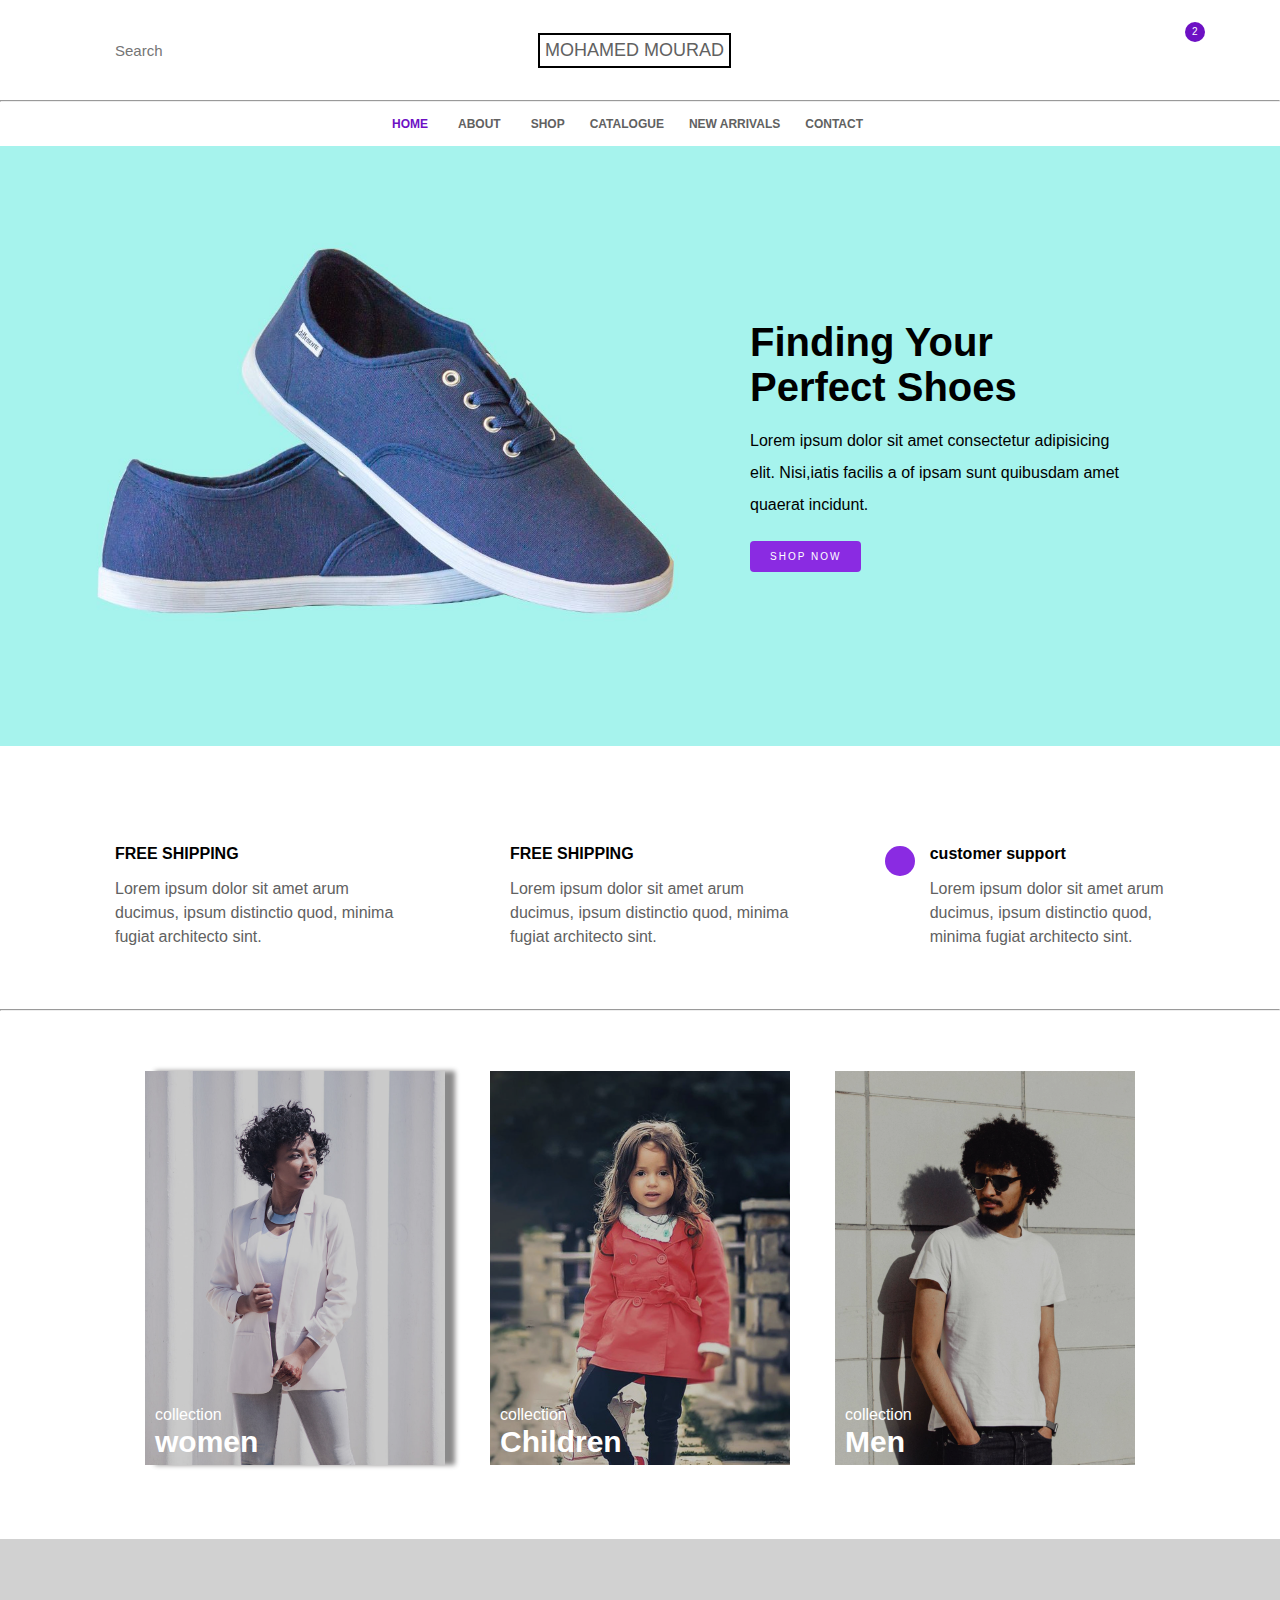
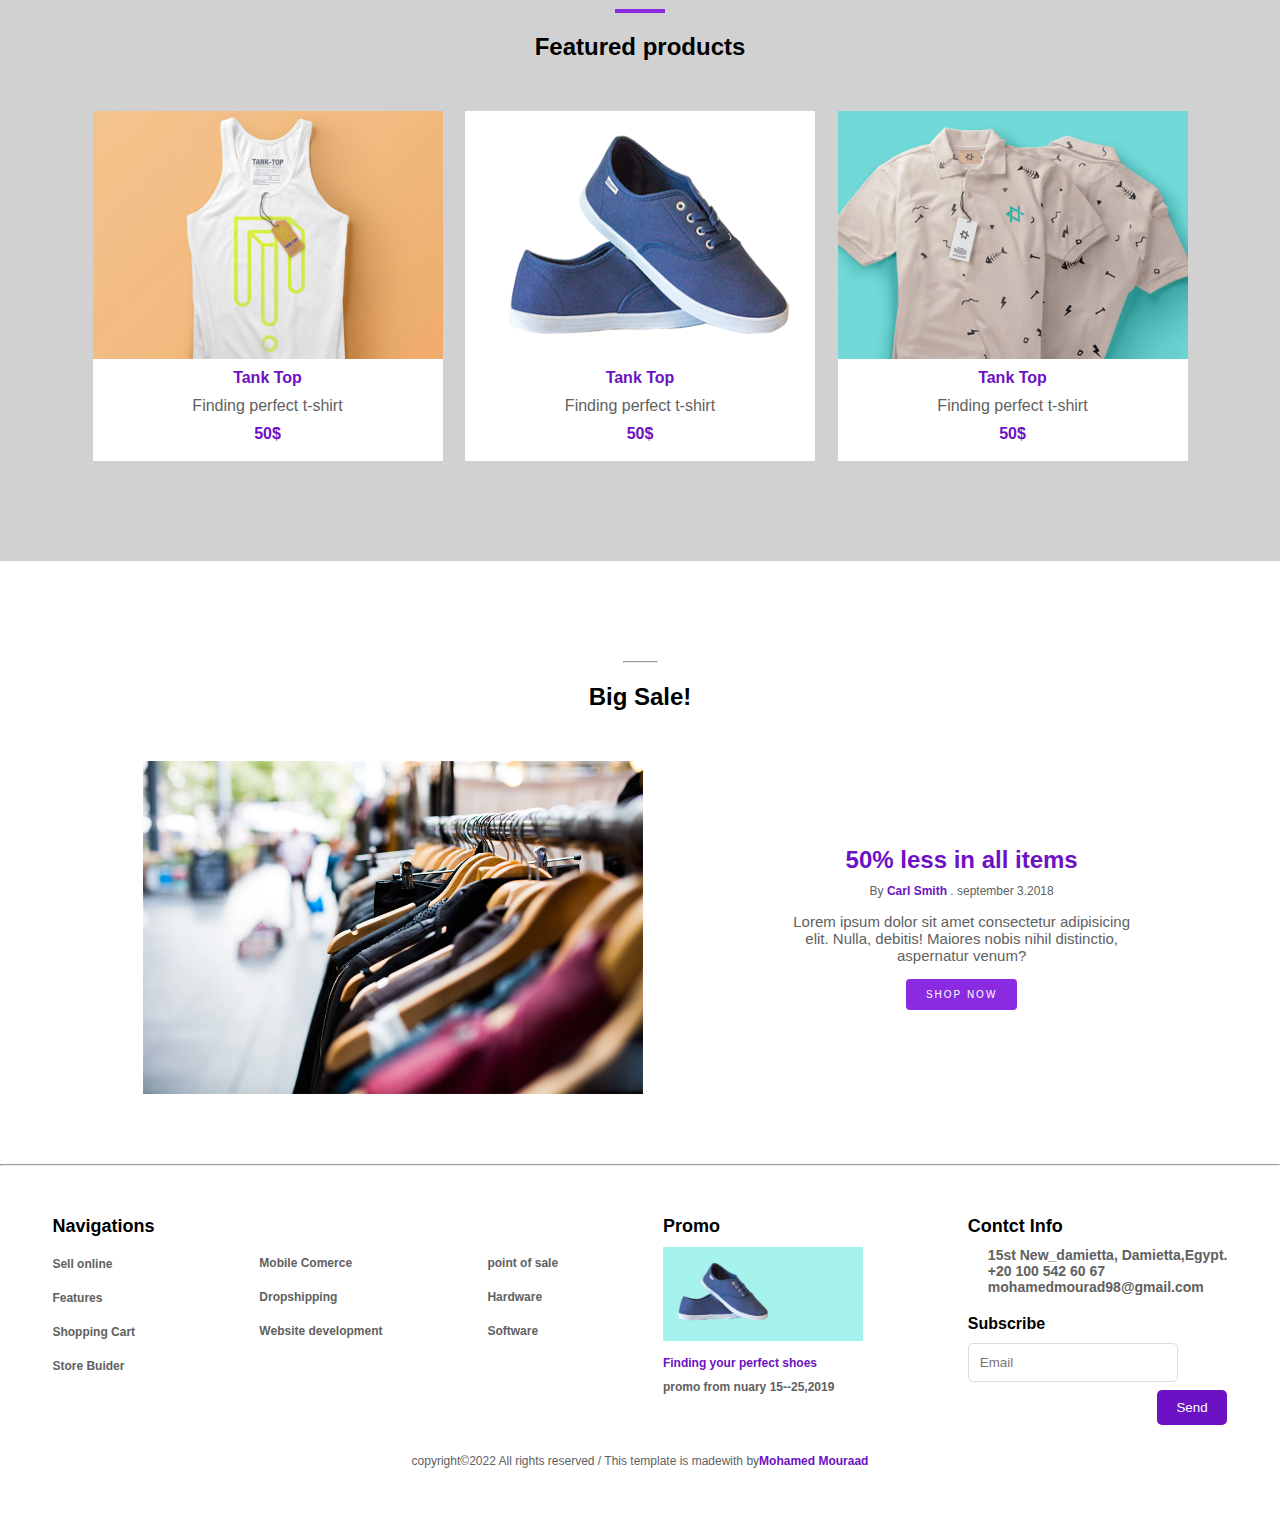
<file: index.html>
<!DOCTYPE html>
<html lang="en">
<head>
    <meta charset="UTF-8">
    <meta http-equiv="X-UA-Compatible" content="IE=edge">
    <meta name="viewport" content="width=device-width, initial-scale=1.0">
    <title>Mohamed Mouraad</title>
    <link rel="stylesheet" href="style.css">
    <link rel="stylesheet" href="https://cdnjs.cloudflare.com/ajax/libs/font-awesome/6.3.0/css/all.min.css" integrity="sha512-SzlrxWUlpfuzQ+pcUCosxcglQRNAq/DZjVsC0lE40xsADsfeQoEypE+enwcOiGjk/bSuGGKHEyjSoQ1zVisanQ==" crossorigin="anonymous" referrerpolicy="no-referrer" />
</head>
<body>
        <div class="first">
            <div class="one">
                <i class="fa-solid fa-magnifying-glass"></i>
                <input type="text" placeholder="Search">
            </div>
            <div class="two">
                <p>MOHAMED MOURAD</p>
            </div>
            <div class="three">
                <a href=""><i class="fa-solid fa-user"></i></a>
                <a href=""><i class="fa-regular fa-heart"></i></a>
                <a href=""><i class="fa-sharp fa-solid fa-cart-shopping"></i></a>
                <p>2</p>    
            </div>
        </div>
        <hr>

        <nav>
            <a href="" class="active">HOME<i class="fa-solid fa-chevron-down"></i></a>
            <a href="about.html" target="_blank">ABOUT<i class="fa-solid fa-chevron-down"></i></a>
            <a href="shop.html" target="_blank">SHOP</a>
            <a href="">CATALOGUE</a>
            <a href="">NEW ARRIVALS</a>
            <a href="">CONTACT</a>
        </nav>

        <section class="sec1">
            <!-- <img src="imgs/hero_1.jpg" alt="" width="110%"> -->
            <div class="text">
                <h1>Finding Your <br> Perfect Shoes</h1>
                <p>Lorem ipsum dolor sit amet consectetur adipisicing elit. Nisi,iatis facilis a of ipsam sunt quibusdam amet quaerat incidunt.</p>
                <a href=""><button>SHOP NOW</button></a>
            </div>
        </section>

        <section class="sec2">
            <div class="one">
                <div>
                    <i class="fa-solid fa-van-shuttle"></i>
                    <div class="words">
                        <h4>FREE SHIPPING</h4>
                        <p>Lorem ipsum dolor sit amet arum ducimus, ipsum distinctio quod, minima fugiat architecto sint.</p>
                    </div>
                </div>

                <div>
                    <i class="fa-solid fa-rotate-right"></i>
                    <div class="words">
                        <h4>FREE SHIPPING</h4>
                        <p>Lorem ipsum dolor sit amet arum ducimus, ipsum distinctio quod, minima fugiat architecto sint.</p>
                    </div>
                </div>

                <div>
                    <i class="fa-solid fa-question"></i>
                    <div class="words">
                        <h4>customer support</h4>
                        <p>Lorem ipsum dolor sit amet arum ducimus, ipsum distinctio quod, minima fugiat architecto sint.</p>
                    </div>
                </div>
            </div>
            <hr>
            <div class="two">
                <div>
                    <img class="img1" src="imgs/women.jpg" alt="" width="300">
                    <p>collection</p>
                    <h4>women</h4>
                </div>
                <div>
                    <img src="imgs/children.jpg" alt="" width="300">
                    <p>collection</p>
                    <h4>Children</h4>
                </div>
                <div>
                    <img src="imgs/men.jpg" alt="" width="300">
                    <p>collection</p>
                    <h4>Men</h4>
                </div>
        

            </div>    
        </section>

        <section class="sec3">
            <div class="featured">
                <hr>
                <h2>Featured products</h2>
            </div>

            <div class="imgs">
                <div>
                    <img src="imgs/cloth_1.jpg" alt="" width="350px">
                    <h4>Tank Top</h4>
                    <p>Finding perfect t-shirt</p>
                    <h4>50$</h4>
                </div>
                <div>
                    <img src="imgs/shoe.png" alt="" width="350px" height="248">
                    <h4>Tank Top</h4>
                    <p>Finding perfect t-shirt</p>
                    <h4>50$</h4>
                </div>
                <div>
                    <img src="imgs/cloth_2.jpg" alt="" width="350px">
                    <h4>Tank Top</h4>
                    <p>Finding perfect t-shirt</p>
                    <h4>50$</h4>
                </div>
            </div>

            
        </section>

        <section class="sec4">
            <div class="featured">
                <hr>
                <h2>Big Sale!</h2>
            </div>
            <div class="blog">
                <img src="imgs/blog_1.jpg" alt="" width="500px">
                <div class="blog_text">
                    <a href=""><h2>50% less in all items</h2></a>
                    <p class="pp">By <span>Carl Smith</span> . september 3.2018 </p>
                    <p>Lorem ipsum dolor sit amet consectetur adipisicing elit. Nulla, debitis! Maiores nobis nihil distinctio, aspernatur venum?</p>
                    <a href="#"><button>SHOP NOW</button></a>
                </div>

            </div>

        </section>
        <hr>

        <section class="sec5">
            <div class="one">
                <h3>Navigations</h3>
                <a href="">Sell online</a>
                <a href="">Features</a>
                <a href="">Shopping Cart</a>
                <a href="">Store Buider</a>
            </div> 

            <div class="two">
                <!-- <h3>Navigations</h3> -->
                <a href="">Mobile Comerce</a>
                <a href="">Dropshipping</a>
                <a href="">Website development </a>
                <!-- <a href="">Store Buider</a> -->
            </div> 

            <div class="three">
                <!-- <h3>Navigations</h3> -->
                <a href="">point of sale</a>
                <a href="">Hardware</a>
                <a href="">Software</a>
                <!-- <a href="">Store Buider</a> -->
            </div> 

            <div class="four">
                <h3>Promo</h3>
                <img src="imgs/hero_1.jpg" alt="" width="200px">
                <a class="finding" href="">Finding your perfect shoes</a>
                <a href="">promo from nuary 15--25,2019</a>
            </div> 

            <div class="five">
                <h3>Contct Info</h3>
                <div class="my">
                    <i class="fa-solid fa-location-dot"></i>
                    <p>15st New_damietta, Damietta,Egypt.</p>
                </div>
                <div class="my">
                    <i class="fa-sharp fa-solid fa-phone"></i>
                    <p>+20 100 542 60 67</p>
                </div>
                <div class="my">
                    <i class="fa-solid fa-envelope"></i>
                    <p>mohamedmourad98@gmail.com</p>
                </div>
                <h4>Subscribe</h4>
                <input type="email" name="" placeholder="Email">
                <button>Send</button>
            </div> 
        </section>
            <p class="footerp" >copyright©2022 All rights reserved / This template is madewith
                <i class="fa-sharp fa-solid fa-heart"></i>by<span>Mohamed Mouraad</span></p>
















</body>
</html>
</file>
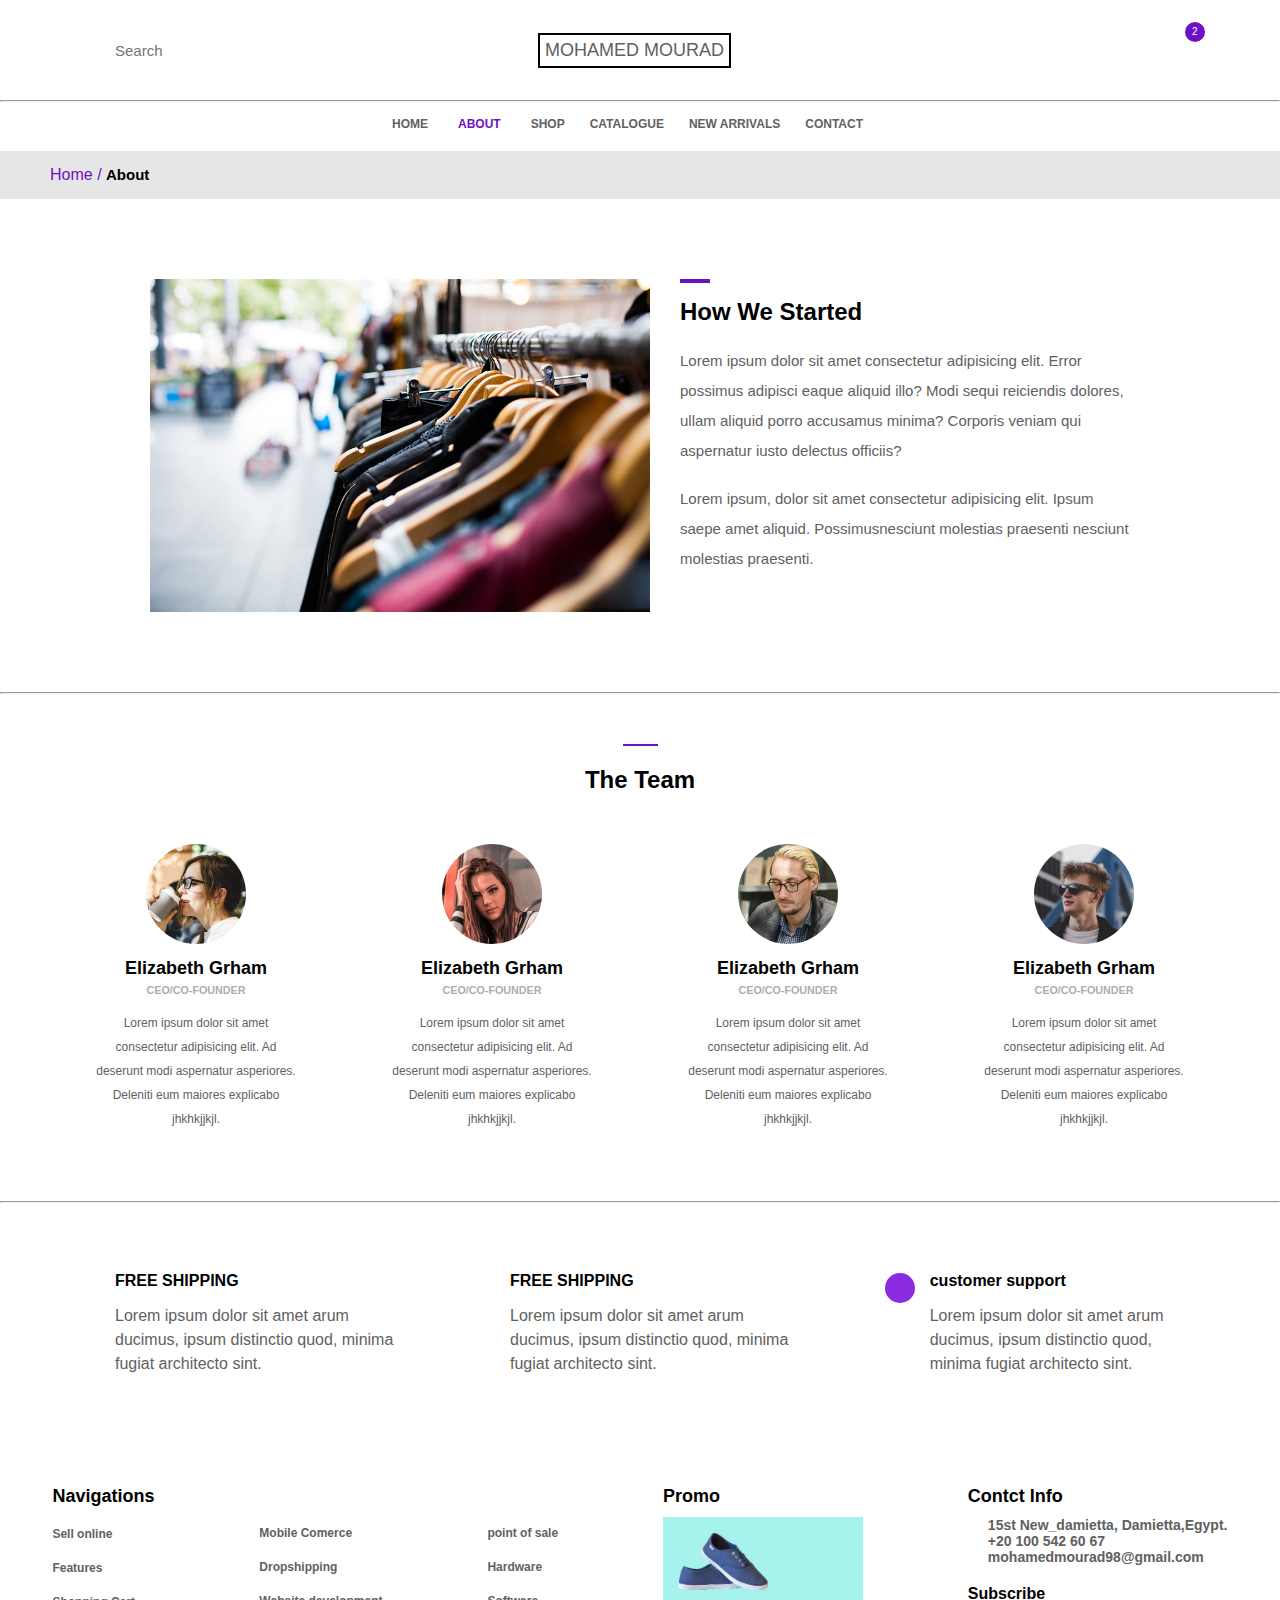
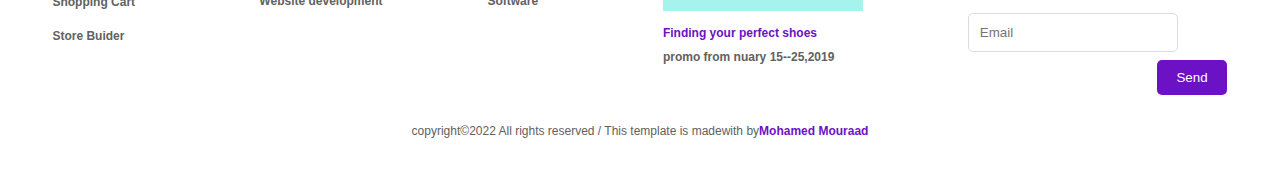
<file: about.html>
<!DOCTYPE html>
<html lang="en">
<head>
    <meta charset="UTF-8">
    <meta http-equiv="X-UA-Compatible" content="IE=edge">
    <meta name="viewport" content="width=device-width, initial-scale=1.0">
    <title>Mohamed Mouraad</title>
    <link rel="stylesheet" href="about.css">
    <link rel="stylesheet" href="https://cdnjs.cloudflare.com/ajax/libs/font-awesome/6.3.0/css/all.min.css" integrity="sha512-SzlrxWUlpfuzQ+pcUCosxcglQRNAq/DZjVsC0lE40xsADsfeQoEypE+enwcOiGjk/bSuGGKHEyjSoQ1zVisanQ==" crossorigin="anonymous" referrerpolicy="no-referrer" />
</head>
<body>
    <div class="first">
        <div class="one">
            <i class="fa-solid fa-magnifying-glass"></i>
            <input type="text" placeholder="Search">
        </div>
        <div class="two">
            <p>MOHAMED MOURAD</p>
        </div>
        <div class="three">
            <a href=""><i class="fa-solid fa-user"></i></a>
            <a href=""><i class="fa-regular fa-heart"></i></a>
            <a href=""><i class="fa-sharp fa-solid fa-cart-shopping"></i></a>
            <p>2</p>    
        </div>
    </div>
    <hr>

    <nav>
        <a href="index.html" target="_blank" >HOME<i class="fa-solid fa-chevron-down"></i></a>
        <a href=""class="active">ABOUT<i class="fa-solid fa-chevron-down"></i></a>
        <a href="shop.html" target="_blank">SHOP</a>
        <a href="">CATALOGUE</a>
        <a href="">NEW ARRIVALS</a>
        <a href="">CONTACT</a>
    </nav>

    <div class="home-about">
        <p>Home /  <span>About</span></p>
    </div>

    <section class="sec1">
        <img src="imgs/blog_1.jpg" alt="" width="500px">
        <div class="blog_text">
            <hr>
            <h2>How We Started</h2>
            <p>Lorem ipsum dolor sit amet consectetur adipisicing elit. Error possimus adipisci eaque aliquid illo? Modi sequi reiciendis dolores, ullam aliquid porro accusamus minima? Corporis veniam qui aspernatur iusto delectus officiis?</p>
            <br>
            <p>Lorem ipsum, dolor sit amet consectetur adipisicing elit. Ipsum saepe amet aliquid. Possimusnesciunt molestias praesenti nesciunt molestias praesenti.</p>
        </div>
    </section>
    <hr>

    <section class="sec2">
        <div class="team">
            <hr>
            <h2>The Team</h2>
        </div>
        <div class="pepole">
            <div>
                <img src="imgs/person_1.jpg" alt="" width="100px">
                <h3>Elizabeth Grham</h3>
                <H6>CEO/CO-FOUNDER</H6>
                <p>Lorem ipsum dolor sit amet consectetur adipisicing elit. Ad deserunt modi aspernatur asperiores. Deleniti eum maiores explicabo jhkhkjjkjl.</p>

            </div>

            <div>
                <img src="imgs/person_2.jpg" alt="" width="100px">
                <h3>Elizabeth Grham</h3>
                <H6>CEO/CO-FOUNDER</H6>
                <p>Lorem ipsum dolor sit amet consectetur adipisicing elit. Ad deserunt modi aspernatur asperiores. Deleniti eum maiores explicabo jhkhkjjkjl. </p>

            </div>

            <div>
                <img src="imgs/person_3.jpg" alt="" width="100px">
                <h3>Elizabeth Grham</h3>
                <H6>CEO/CO-FOUNDER</H6>
                <p>Lorem ipsum dolor sit amet consectetur adipisicing elit. Ad deserunt modi aspernatur asperiores. Deleniti eum maiores explicabo jhkhkjjkjl.</p>

            </div>

            <div>
                <img src="imgs/person_4.jpg" alt="" width="100px">
                <h3>Elizabeth Grham</h3>
                <H6>CEO/CO-FOUNDER</H6>
                <p>Lorem ipsum dolor sit amet consectetur adipisicing elit. Ad deserunt modi aspernatur asperiores. Deleniti eum maiores explicabo jhkhkjjkjl.</p>

            </div>

        </div>
    </section>
    <hr>

    <section class="sec3">
        <div class="one">
            <div>
                <i class="fa-solid fa-van-shuttle"></i>
                <div class="words">
                    <h4>FREE SHIPPING</h4>
                    <p>Lorem ipsum dolor sit amet arum ducimus, ipsum distinctio quod, minima fugiat architecto sint.</p>
                </div>
            </div>

            <div>
                <i class="fa-solid fa-rotate-right"></i>
                <div class="words">
                    <h4>FREE SHIPPING</h4>
                    <p>Lorem ipsum dolor sit amet arum ducimus, ipsum distinctio quod, minima fugiat architecto sint.</p>
                </div>
            </div>

            <div>
                <i class="fa-solid fa-question"></i>
                <div class="words">
                    <h4>customer support</h4>
                    <p>Lorem ipsum dolor sit amet arum ducimus, ipsum distinctio quod, minima fugiat architecto sint.</p>
                </div>
            </div>
        </div>
    </section>

    <section class="sec4">
        <div class="one">
            <h3>Navigations</h3>
            <a href="">Sell online</a>
            <a href="">Features</a>
            <a href="">Shopping Cart</a>
            <a href="">Store Buider</a>
        </div> 

        <div class="two">
            <!-- <h3>Navigations</h3> -->
            <a href="">Mobile Comerce</a>
            <a href="">Dropshipping</a>
            <a href="">Website development </a>
            <!-- <a href="">Store Buider</a> -->
        </div> 

        <div class="three">
            <!-- <h3>Navigations</h3> -->
            <a href="">point of sale</a>
            <a href="">Hardware</a>
            <a href="">Software</a>
            <!-- <a href="">Store Buider</a> -->
        </div> 

        <div class="four">
            <h3>Promo</h3>
            <img src="imgs/hero_1.jpg" alt="" width="200px">
            <a class="finding" href="">Finding your perfect shoes</a>
            <a href="">promo from nuary 15--25,2019</a>
        </div> 

        <div class="five">
            <h3>Contct Info</h3>
            <div class="my">
                <i class="fa-solid fa-location-dot"></i>
                <p>15st New_damietta, Damietta,Egypt.</p>
            </div>
            <div class="my">
                <i class="fa-sharp fa-solid fa-phone"></i>
                <p>+20 100 542 60 67</p>
            </div>
            <div class="my">
                <i class="fa-solid fa-envelope"></i>
                <p>mohamedmourad98@gmail.com</p>
            </div>
            <h4>Subscribe</h4>
            <input type="email" name="" placeholder="Email">
            <button>Send</button>
        </div> 
    </section>
    
    <p class="footerp" >copyright©2022 All rights reserved / This template is madewith
        <i class="fa-sharp fa-solid fa-heart"></i>by<span>Mohamed Mouraad</span></p>





    
</body>
</html>
</file>
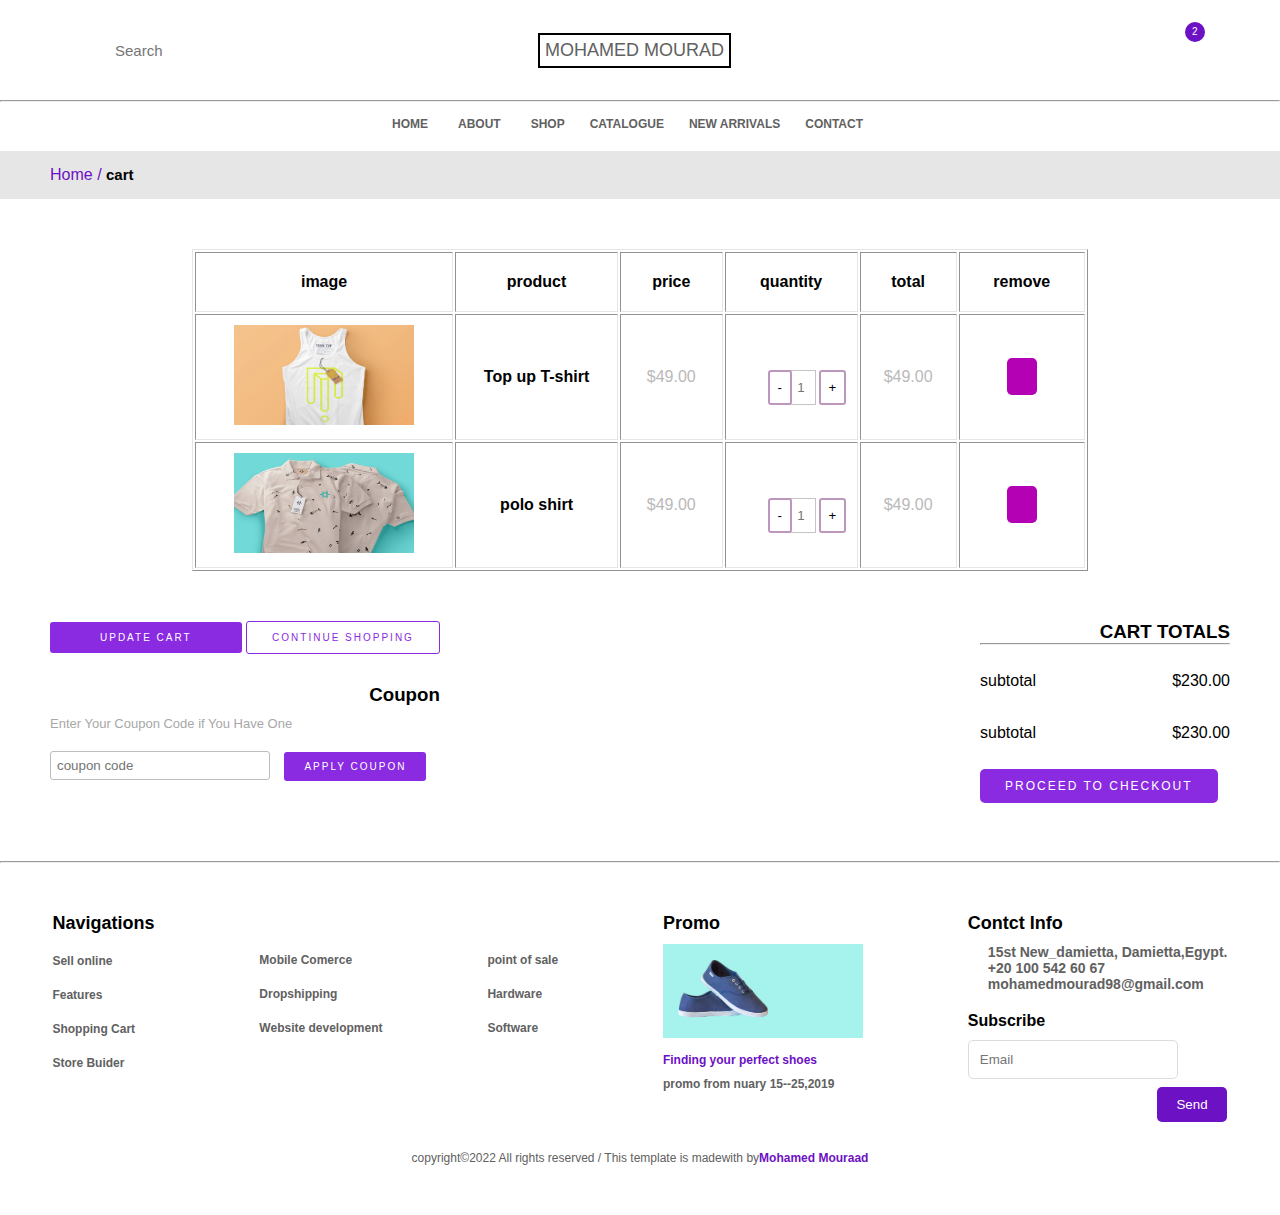
<file: cart.html>
<!DOCTYPE html>
<html lang="en">
<head>
    <meta charset="UTF-8">
    <meta http-equiv="X-UA-Compatible" content="IE=edge">
    <meta name="viewport" content="width=device-width, initial-scale=1.0">
    <title>Mohamed Mouraad </title>
    <link rel="stylesheet" href="cart.css">
    <link rel="stylesheet" href="https://cdnjs.cloudflare.com/ajax/libs/font-awesome/6.3.0/css/all.min.css" integrity="sha512-SzlrxWUlpfuzQ+pcUCosxcglQRNAq/DZjVsC0lE40xsADsfeQoEypE+enwcOiGjk/bSuGGKHEyjSoQ1zVisanQ==" crossorigin="anonymous" referrerpolicy="no-referrer" />
</head>
<body>
    <div class="first">
        <div class="one">
            <i class="fa-solid fa-magnifying-glass"></i>
            <input type="text" placeholder="Search">
        </div>
        <div class="two">
            <p>MOHAMED MOURAD</p>
        </div>
        <div class="three">
            <a href=""><i class="fa-solid fa-user"></i></a>
            <a href=""><i class="fa-regular fa-heart"></i></a>
            <a href=""><i class="fa-sharp fa-solid fa-cart-shopping"></i></a>
            <p>2</p>    
        </div>
    </div>
    <hr>

    <nav>
        <a href="">HOME<i class="fa-solid fa-chevron-down"></i></a>
        <a href="about.html" target="_blank">ABOUT<i class="fa-solid fa-chevron-down"></i></a>
        <a href="shop.html" target="_blank">SHOP</a>
        <a href="">CATALOGUE</a>
        <a href="">NEW ARRIVALS</a>
        <a href="">CONTACT</a>
    </nav>
    
    <div class="home-about">
        <p>Home /  <span>cart</span></p>
    </div>

    <section class="sec1">
        <table width="70%" border="1" >
            <tr>
                <th>image</th>
                <th>product</th>
                <th>price</th>
                <th>quantity</th>
                <th>total</th>
                <th>remove</th>
            </tr>
            <tr>
                <td><img src="imgs/cloth_1.jpg" alt="" width="180pxs" height="100px"></td>
                <td>Top up T-shirt</td>
                <td class="price">$49.00</td>
                <td>
                    <div class="button">
                        <a class="btn1" href=""><button>+</button></a>
                        <input  type="text" placeholder="1">
                        <a class="btn3" href=""><button>-</button></a>
                    </div>
                </td>
                <td class="price" >$49.00</td>
                <td><a href=""><i class="fa-solid fa-xmark"></i></a></td>
            </tr>
            <tr>
                <td><img src="imgs/cloth_2.jpg" alt="" width="180pxs" height="100px"></td>
                <td>polo shirt</td>
                <td class="price" >$49.00</td>
                <td>
                    <div class="button">
                        <a class="btn1" href=""><button>+</button></a>
                        <input  type="text" placeholder="1">
                        <a class="btn3" href=""><button>-</button></a>
                    </div>
                </td>
                <td class="price" >$49.00</td>
                <td><a href=""><i class="fa-solid fa-xmark"></i></a></td>
            </tr>
        </table>

    </section>


    <section class="sec2">
        <div class="one">
            <a href=""><button class="left">UPDATE CART</button></a>
            <a href=""><button class="right">CONTINUE SHOPPING</button></a>
            <h3>Coupon</h3>
            <p>Enter Your Coupon Code if You Have One</p>
            <input type="text" placeholder="coupon code">
            <a href=""><button class="last">APPLY COUPON</button></a>
        </div>
        <div class="two">
            <h3>CART TOTALS</h3>
            <hr>
            <div class="cart-totals">
                <div>
                    <p>subtotal</p>
                    <p>$230.00</p>
                </div>
                <div>
                    <p>subtotal</p>
                    <p>$230.00</p>
                </div>
          
            </div>
            <a href="checkout.html" target="_blank"><button>PROCEED TO CHECKOUT</button></a>
            
      

            



        </div>
    </section>
    
    <hr>

    <section class="sec3">
        <div class="one">
            <h3>Navigations</h3>
            <a href="">Sell online</a>
            <a href="">Features</a>
            <a href="">Shopping Cart</a>
            <a href="">Store Buider</a>
        </div> 

        <div class="two">
            <!-- <h3>Navigations</h3> -->
            <a href="">Mobile Comerce</a>
            <a href="">Dropshipping</a>
            <a href="">Website development </a>
            <!-- <a href="">Store Buider</a> -->
        </div> 

        <div class="three">
            <!-- <h3>Navigations</h3> -->
            <a href="">point of sale</a>
            <a href="">Hardware</a>
            <a href="">Software</a>
            <!-- <a href="">Store Buider</a> -->
        </div> 

        <div class="four">
            <h3>Promo</h3>
            <img src="imgs/hero_1.jpg" alt="" width="200px">
            <a class="finding" href="">Finding your perfect shoes</a>
            <a href="">promo from nuary 15--25,2019</a>
        </div> 

        <div class="five">
            <h3>Contct Info</h3>
            <div class="my">
                <i class="fa-solid fa-location-dot"></i>
                <p>15st New_damietta, Damietta,Egypt.</p>
            </div>
            <div class="my">
                <i class="fa-sharp fa-solid fa-phone"></i>
                <p>+20 100 542 60 67</p>
            </div>
            <div class="my">
                <i class="fa-solid fa-envelope"></i>
                <p>mohamedmourad98@gmail.com</p>
            </div>
            <h4>Subscribe</h4>
            <input type="email" name="" placeholder="Email">
            <button>Send</button>
        </div> 
    </section>
    <p class="footerp" >copyright©2022 All rights reserved / This template is madewith
        <i class="fa-sharp fa-solid fa-heart"></i>by<span>Mohamed Mouraad</span></p>
        
</body>
</html>
</file>
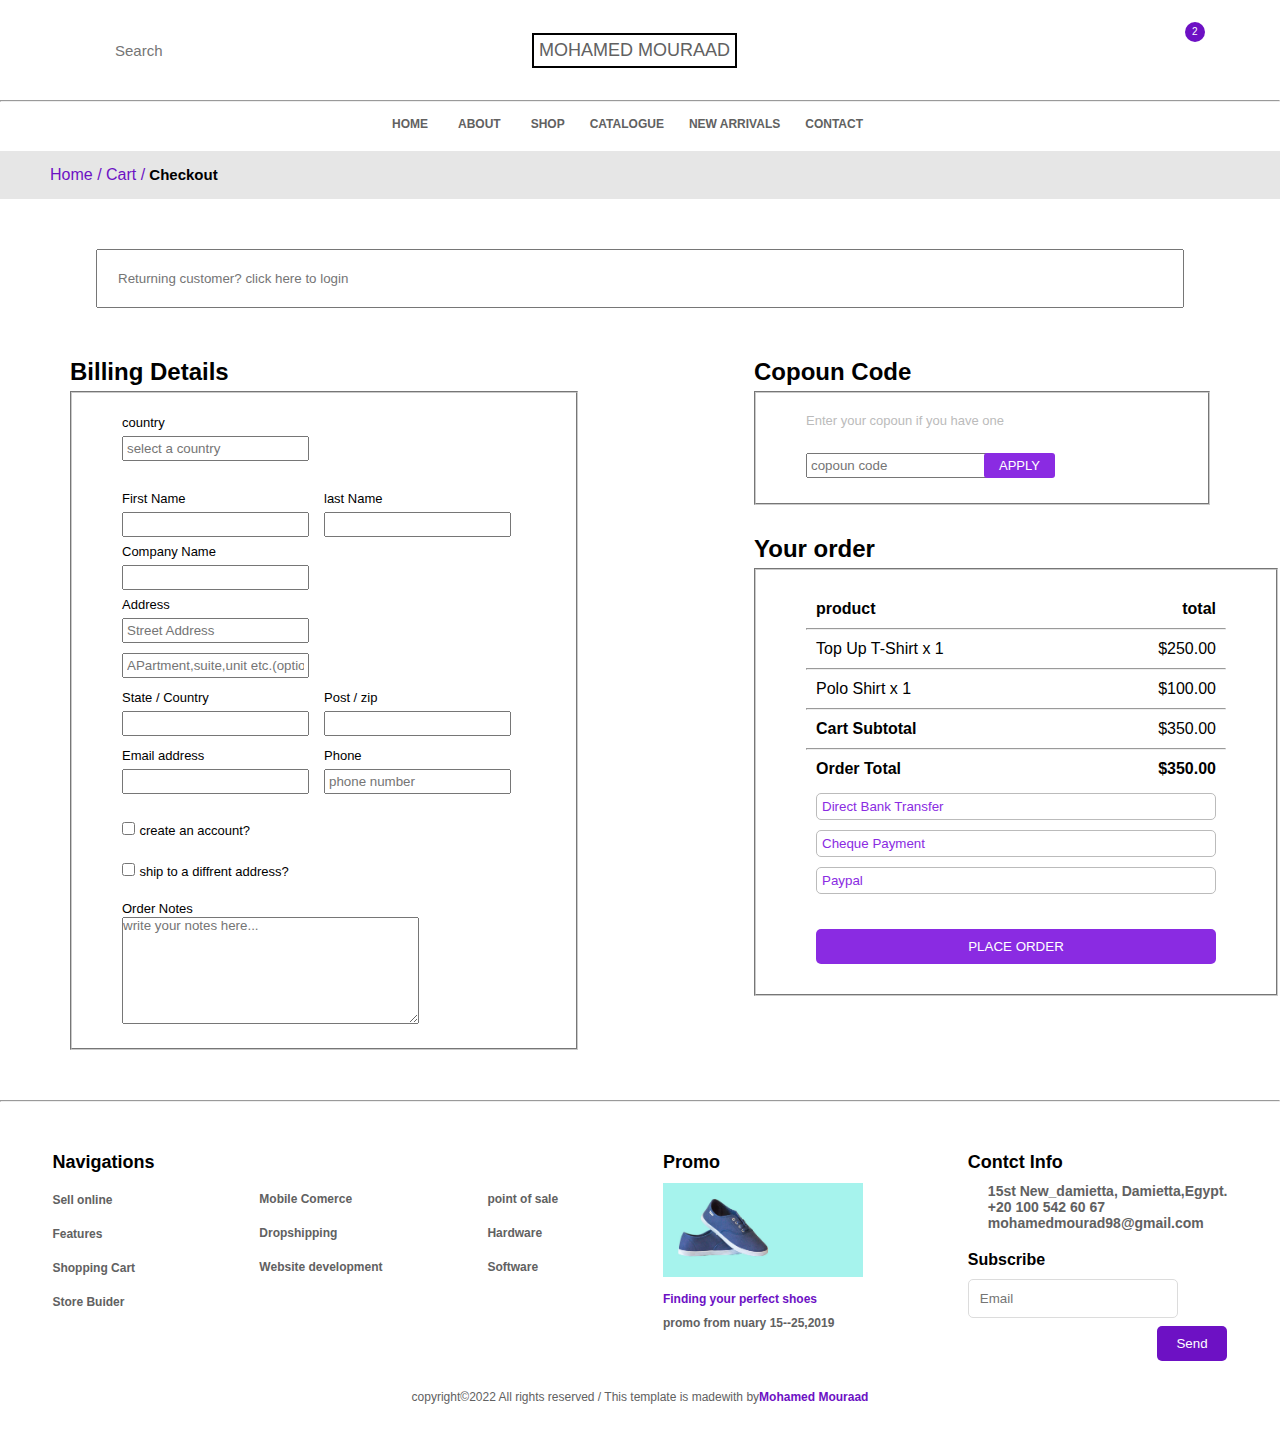
<file: checkout.html>
<!DOCTYPE html>
<html lang="en">
<head>
    <meta charset="UTF-8">
    <meta http-equiv="X-UA-Compatible" content="IE=edge">
    <meta name="viewport" content="width=device-width, initial-scale=1.0">
    <title>Mohamed Mouraad</title>
    <link rel="stylesheet" href="checkout.css">
    <link rel="stylesheet" href="https://cdnjs.cloudflare.com/ajax/libs/font-awesome/6.3.0/css/all.min.css" integrity="sha512-SzlrxWUlpfuzQ+pcUCosxcglQRNAq/DZjVsC0lE40xsADsfeQoEypE+enwcOiGjk/bSuGGKHEyjSoQ1zVisanQ==" crossorigin="anonymous" referrerpolicy="no-referrer" /> 
</head>
<body>
    <div class="first">
        <div class="one">
            <i class="fa-solid fa-magnifying-glass"></i>
            <input type="text" placeholder="Search">
        </div>
        <div class="two">
            <p>MOHAMED MOURAAD</p>
        </div>
        <div class="three">
            <a href=""><i class="fa-solid fa-user"></i></a>
            <a href=""><i class="fa-regular fa-heart"></i></a>
            <a href=""><i class="fa-sharp fa-solid fa-cart-shopping"></i></a>
            <p>2</p>    
        </div>
    </div>
    <hr>

    <nav>
        <a href="">HOME<i class="fa-solid fa-chevron-down"></i></a>
        <a href="about.html" target="_blank">ABOUT<i class="fa-solid fa-chevron-down"></i></a>
        <a href="shop.html" target="_blank">SHOP</a>
        <a href="">CATALOGUE</a>
        <a href="">NEW ARRIVALS</a>
        <a href="">CONTACT</a>
    </nav>
    
    <div class="home-about">
        <p>Home / Cart /<span> Checkout</span></p>
    </div>

    <div class="input">
        <input type="text" name="" id="" placeholder="Returning customer? click here to login">
    </div>

    <section class="sec1">
        <div class="one">
            <h2>Billing Details</h2>
            <fieldset>
                <label for="">country</label> <br> 
                <input type="text" placeholder="select a country"> <br> <br>

                <div class="name">
                    <div>
                        <label for="">First Name</label> <br> 
                        <input type="text">
                    </div>
                    <div>
                        <label for="">last Name</label> <br>
                        <input type="text">
                    </div>
                </div>


                <label for="">Company Name</label> <br>
                <input type="text"> <br>

                <label for="">Address</label> <br>
                <input type="text" name="" id="" placeholder="Street Address"> <br>
                <input type="text" placeholder="APartment,suite,unit etc.(optional) "> <br>

                <div class="name">
                    <div>
                        <label for="">State / Country</label> <br>
                        <input type="text">
                    </div>
                    <div>
                        <label for="">Post / zip</label> <br>
                        <input type="text">
                    </div>
                </div>

                <div class="name">
                    <div>
                        <label for="">Email address</label> <br>
                        <input type="text">
                    </div>
                    <div>
                        <label for="">Phone</label> <br>
                        <input type="text" placeholder="phone number">
                    </div>
                </div> <br>

                <input type="checkbox" name="" id="create">
                <label for="crete">create an account?</label> <br> <br> 

                <input type="checkbox" name="" id="ship">
                <label for="ship">ship to a diffrent address?</label> <br> <br>

                <label for="">Order Notes</label> <br>
                <textarea name="" id="" cols="35" rows="7" placeholder="write your notes here..." ></textarea>


            </fieldset>

            


        </div>



        <div class="two">
            <h2>Copoun Code</h2>
            <fieldset class="top">
                <!-- <label for="">enter your cpoun if you have one</label> <br> -->
                <p>Enter your copoun if you have one</p>
                <input type="text" placeholder="copoun code"> <br>
                <button>APPLY</button>
            </fieldset>

            <h2>Your order</h2>
            <fieldset class="bottom">
                <div class="dark">
                    <p>product</p>
                    <p>total</p>
                </div>
                <hr>
                <div>
                    <p>Top Up T-Shirt x 1</p>
                    <p>$250.00</p>
                </div>
                <hr>
                <div>
                    <p>Polo Shirt x 1</p>
                    <p>$100.00</p>
                </div>
                <hr>
                <div>
                    <p class="dark">Cart Subtotal</p>
                    <p>$350.00</p>
                </div>
                <hr>
                <div class="dark">
                    <p>Order Total</p>
                    <p>$350.00</p>
                </div>

                <div class="cash">
                    <a href=""><button>Direct Bank Transfer</button></a>
                    <a href=""><button>Cheque Payment</button></a>
                    <a href=""><button>Paypal</button></a>
                </div>

               <div class="finish">
                <a href="lastpage.html" target="_blank"><button>PLACE ORDER</button></a>
               </div>
            </fieldset>
        </div>
   

    </section>



    <hr>
    <section class="sec2">
        <div class="one">
            <h3>Navigations</h3>
            <a href="">Sell online</a>
            <a href="">Features</a>
            <a href="">Shopping Cart</a>
            <a href="">Store Buider</a>
        </div> 

        <div class="two">
            <!-- <h3>Navigations</h3> -->
            <a href="">Mobile Comerce</a>
            <a href="">Dropshipping</a>
            <a href="">Website development </a>
            <!-- <a href="">Store Buider</a> -->
        </div> 

        <div class="three">
            <!-- <h3>Navigations</h3> -->
            <a href="">point of sale</a>
            <a href="">Hardware</a>
            <a href="">Software</a>
            <!-- <a href="">Store Buider</a> -->
        </div> 

        <div class="four">
            <h3>Promo</h3>
            <img src="imgs/hero_1.jpg" alt="" width="200px">
            <a class="finding" href="">Finding your perfect shoes</a>
            <a href="">promo from nuary 15--25,2019</a>
        </div> 

        <div class="five">
            <h3>Contct Info</h3>
            <div class="my">
                <i class="fa-solid fa-location-dot"></i>
                <p>15st New_damietta, Damietta,Egypt.</p>
            </div>
            <div class="my">
                <i class="fa-sharp fa-solid fa-phone"></i>
                <p>+20 100 542 60 67</p>
            </div>
            <div class="my">
                <i class="fa-solid fa-envelope"></i>
                <p>mohamedmourad98@gmail.com</p>
            </div>
            <h4>Subscribe</h4>
            <input type="email" name="" placeholder="Email">
            <button>Send</button>
        </div> 
    </section>
    <p class="footerp" >copyright©2022 All rights reserved / This template is madewith
        <i class="fa-sharp fa-solid fa-heart"></i>by<span>Mohamed Mouraad</span></p>
    
</body>
</html>
</file>
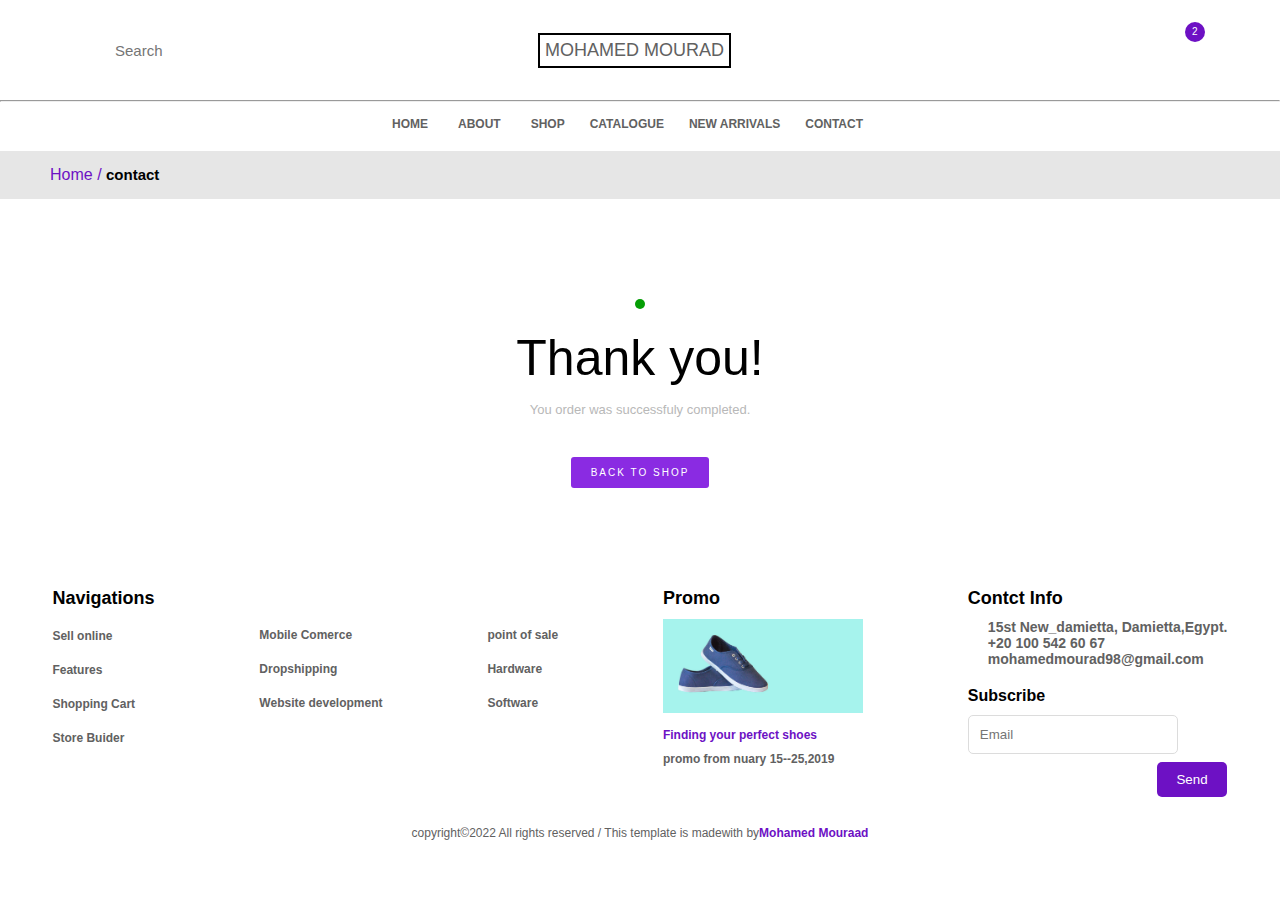
<file: lastpage.html>
<!DOCTYPE html>
<html lang="en">
<head>
    <meta charset="UTF-8">
    <meta http-equiv="X-UA-Compatible" content="IE=edge">
    <meta name="viewport" content="width=device-width, initial-scale=1.0">
    <title>Mohamed Mouraad</title>
    <link rel="stylesheet" href="lastpage.css">
    <link rel="stylesheet" href="https://cdnjs.cloudflare.com/ajax/libs/font-awesome/6.3.0/css/all.min.css" integrity="sha512-SzlrxWUlpfuzQ+pcUCosxcglQRNAq/DZjVsC0lE40xsADsfeQoEypE+enwcOiGjk/bSuGGKHEyjSoQ1zVisanQ==" crossorigin="anonymous" referrerpolicy="no-referrer" />

</head>
<body>
    <div class="first">
        <div class="one">
            <i class="fa-solid fa-magnifying-glass"></i>
            <input type="text" placeholder="Search">
        </div>
        <div class="two">
            <p>MOHAMED MOURAD</p>
        </div>
        <div class="three">
            <a href=""><i class="fa-solid fa-user"></i></a>
            <a href=""><i class="fa-regular fa-heart"></i></a>
            <a href=""><i class="fa-sharp fa-solid fa-cart-shopping"></i></a>
            <p>2</p>    
        </div>
    </div>
    <hr>

    <nav>
        <a href="">HOME<i class="fa-solid fa-chevron-down"></i></a>
        <a href="about.html" target="_blank">ABOUT<i class="fa-solid fa-chevron-down"></i></a>
        <a href="shop.html" target="_blank">SHOP</a>
        <a href="">CATALOGUE</a>
        <a href="">NEW ARRIVALS</a>
        <a href="">CONTACT</a>
    </nav>
    
    <div class="home-about">
        <p>Home /  <span>contact</span></p>
    </div>


    <section class="sec1">
        <i class="fa-solid fa-check"></i>
        <h1>Thank you!</h1>
        <p>You order was successfuly completed.</p>
        <a href="shop.html"><button>BACK TO SHOP</button></a>
    </section>

    <section class="sec2">
        <div class="one">
            <h3>Navigations</h3>
            <a href="">Sell online</a>
            <a href="">Features</a>
            <a href="">Shopping Cart</a>
            <a href="">Store Buider</a>
        </div> 

        <div class="two">
            <!-- <h3>Navigations</h3> -->
            <a href="">Mobile Comerce</a>
            <a href="">Dropshipping</a>
            <a href="">Website development </a>
            <!-- <a href="">Store Buider</a> -->
        </div> 

        <div class="three">
            <!-- <h3>Navigations</h3> -->
            <a href="">point of sale</a>
            <a href="">Hardware</a>
            <a href="">Software</a>
            <!-- <a href="">Store Buider</a> -->
        </div> 

        <div class="four">
            <h3>Promo</h3>
            <img src="imgs/hero_1.jpg" alt="" width="200px">
            <a class="finding" href="">Finding your perfect shoes</a>
            <a href="">promo from nuary 15--25,2019</a>
        </div> 

        <div class="five">
            <h3>Contct Info</h3>
            <div class="my">
                <i class="fa-solid fa-location-dot"></i>
                <p>15st New_damietta, Damietta,Egypt.</p>
            </div>
            <div class="my">
                <i class="fa-sharp fa-solid fa-phone"></i>
                <p>+20 100 542 60 67</p>
            </div>
            <div class="my">
                <i class="fa-solid fa-envelope"></i>
                <p>mohamedmourad98@gmail.com</p>
            </div>
            <h4>Subscribe</h4>
            <input type="email" name="" placeholder="Email">
            <button>Send</button>
        </div> 
    </section>
    <p class="footerp" >copyright©2022 All rights reserved / This template is madewith
        <i class="fa-sharp fa-solid fa-heart"></i>by<span>Mohamed Mouraad</span></p>
    
</body>
</html>
</file>
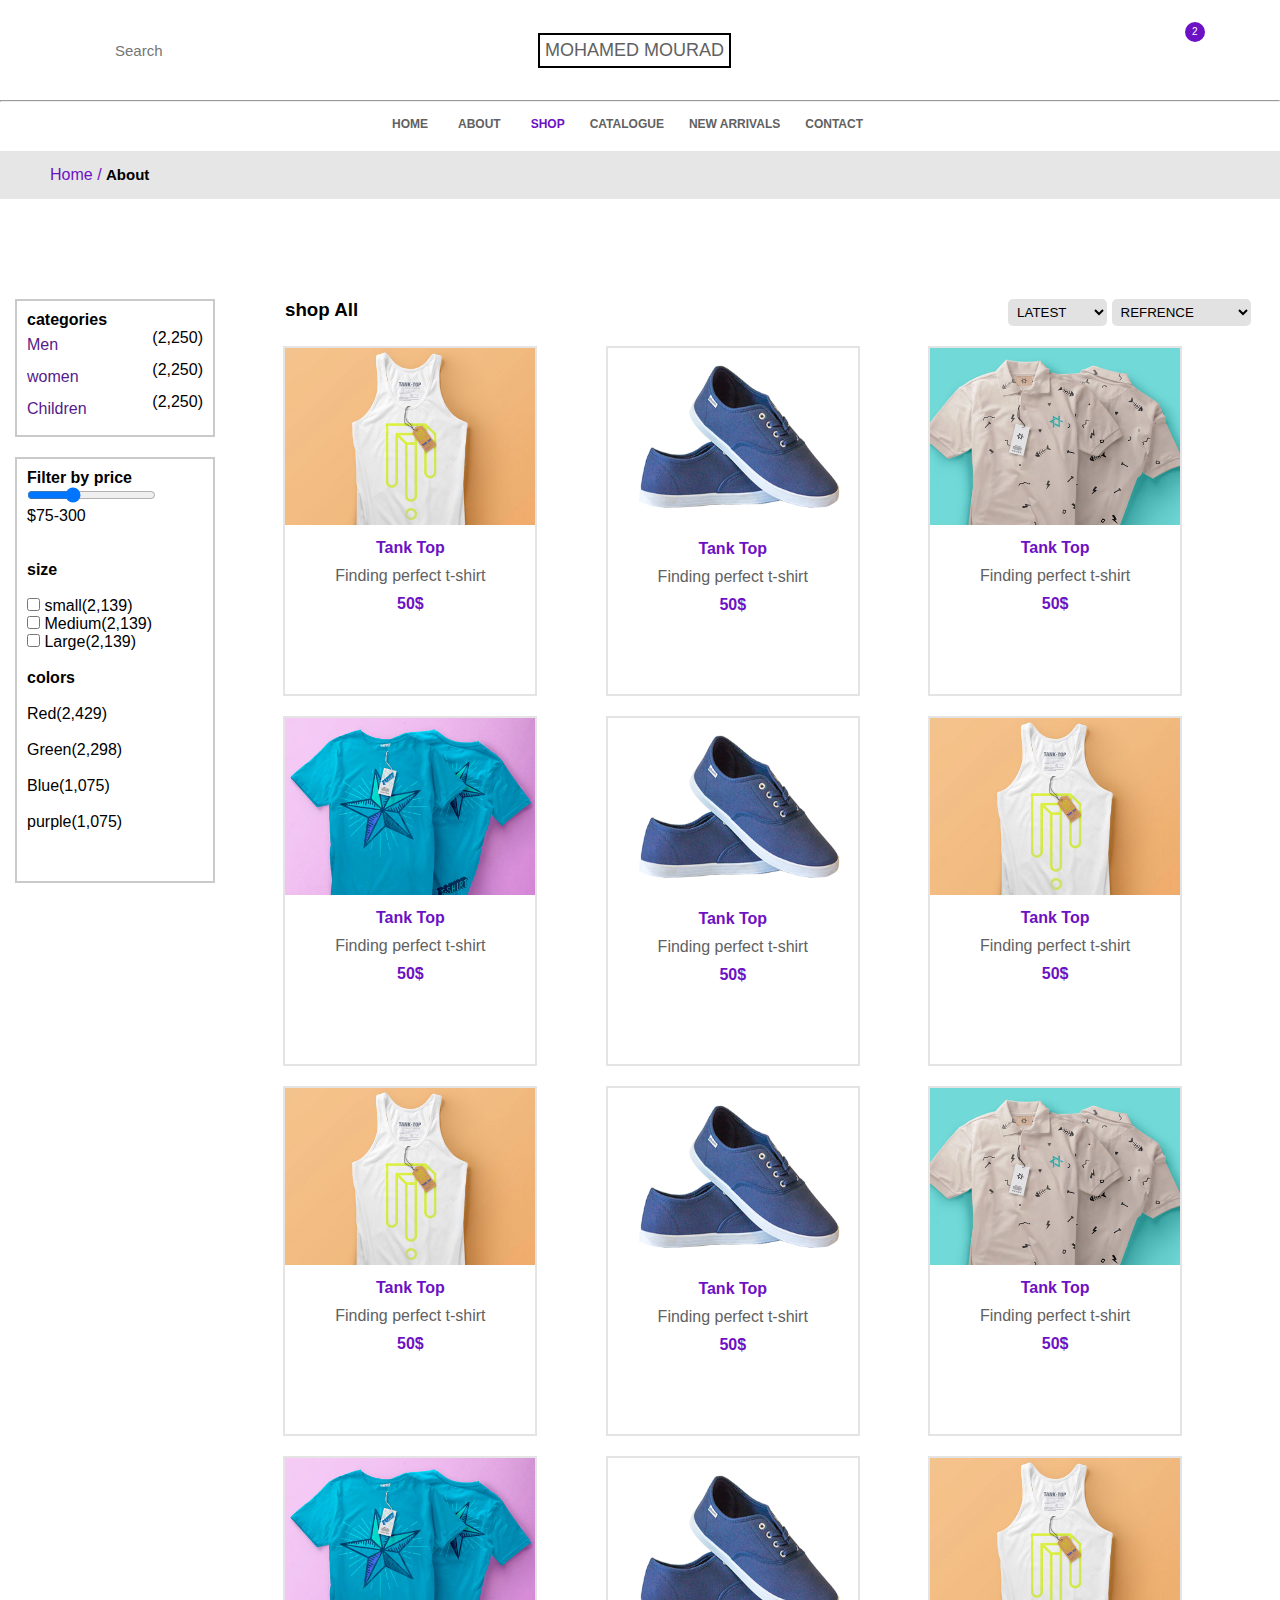
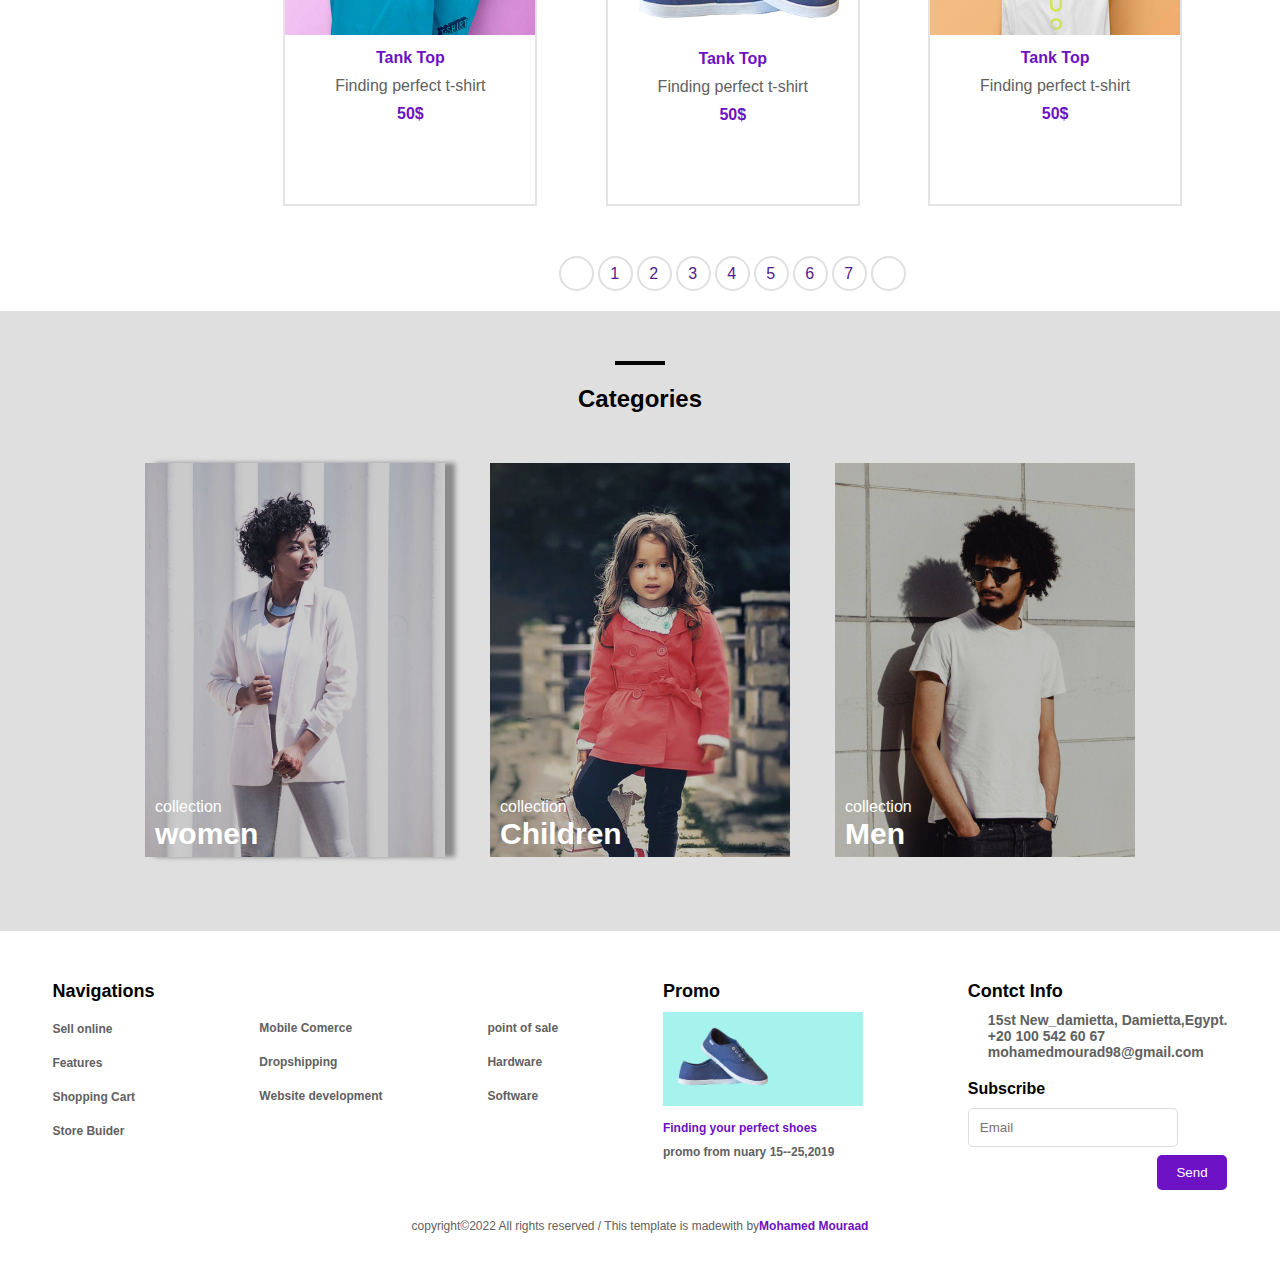
<file: shop.html>
<!DOCTYPE html>
<html lang="en">
<head>
    <meta charset="UTF-8">
    <meta http-equiv="X-UA-Compatible" content="IE=edge">
    <meta name="viewport" content="width=device-width, initial-scale=1.0">
    <title>Mohamed Mouraad</title>
    <link rel="stylesheet" href="shop.css">
    <link rel="stylesheet" href="https://cdnjs.cloudflare.com/ajax/libs/font-awesome/6.3.0/css/all.min.css" integrity="sha512-SzlrxWUlpfuzQ+pcUCosxcglQRNAq/DZjVsC0lE40xsADsfeQoEypE+enwcOiGjk/bSuGGKHEyjSoQ1zVisanQ==" crossorigin="anonymous" referrerpolicy="no-referrer" />
</head>
<body>
    <div class="first">
        <div class="one">
            <i class="fa-solid fa-magnifying-glass"></i>
            <input type="text" placeholder="Search">
        </div>
        <div class="two">
            <p>MOHAMED MOURAD</p>
        </div>
        <div class="three">
            <a href=""><i class="fa-solid fa-user"></i></a>
            <a href=""><i class="fa-regular fa-heart"></i></a>
            <a href=""><i class="fa-sharp fa-solid fa-cart-shopping"></i></a>
            <p>2</p>    
        </div>
    </div>
    <hr>

    <nav>
        <a href="index.html">HOME<i class="fa-solid fa-chevron-down"></i></a>
        <a href="about.html">ABOUT<i class="fa-solid fa-chevron-down"></i></a>
        <a href=""class="active">SHOP</a>
        <a href="">CATALOGUE</a>
        <a href="">NEW ARRIVALS</a>
        <a href="">CONTACT</a>
    </nav>

    <div class="home-about">
        <p>Home /  <span>About</span></p>
    </div>
    

    <section class="sec1">
        <div class="part1">
            
            <div class="categories">
                <h4>categories</h4>
                <div>
                    <a href="">Men</a>
                    <p>(2,250)</p>
                </div>
                <div>
                    <a href="">women</a>
                    <p>(2,250)</p>
                </div>
                <div>
                    <a href="">Children</a>
                    <p>(2,250)</p>
                </div>
            </div>

            <div class="filter">
                <h4>Filter by price</h4>
                <input type="range" min="50" max="350" step="100" value="150">
                <p>$75-300</p>
                <br> <br>
                <h4>size</h4> <br>
                <input type="checkbox" name="" id="">
                <label>small(2,139)</label> <br>
                <input type="checkbox" name="" id="">
                <label>Medium(2,139)</label> <br>
                <input type="checkbox" name="" id="">
                <label>Large(2,139)</label> <br> <br>

                <h4>colors</h4> <br> 

                <i class="fa-regular fa-circle red "></i>
                <label>Red(2,429)</label> <br> <br>
                <i class="fa-regular fa-circle green "></i>
                <label>Green(2,298)</label> <br> <br>
                <i class="fa-regular fa-circle blue "></i>
                <label>Blue(1,075)</label> <br> <br>
                <i class="fa-regular fa-circle purple "></i>
                <label>purple(1,075)</label> <br>
            </div>

        </div>

        <div class="part2">
            <div class="title">
                <h3>shop All</h3>
                <div class="select">
                    <select name="LATEST" id="">
                        <option value="">LATEST</option>
                        <option value="">MEN</option>
                        <option value="">WOMEN</option>
                        <option value="">CHILDREN</option>
                    </select>
                    <select name="LATEST" id="" >
                        <option value="">REFRENCE</option>
                        <option value="">Revlance</option>
                        <option value="">Name, A to Z</option>
                        <option value="">Name, Z to A</option>
                        <hr><hr>
                        <option value="">Price, Low to High</option>
                        <option value="">Price, High to Low</option>
                    </select>
                </div>
                
       

            </div>

            <div class="imgs">
                <div>
                    <a href="t-shirt.html" target="_blank">
                    <img src="imgs/cloth_1.jpg" alt="" width="250px">
                    <h4>Tank Top</h4>
                    <p>Finding perfect t-shirt</p>
                    <h4>50$</h4>
                    </a>
                </div>
                <div>
                    <a href="t-shirt.html" target="_blank">
                        <img src="imgs/shoe.png" alt="" width="250px" height="178">
                        <h4>Tank Top</h4>
                        <p>Finding perfect t-shirt</p>
                        <h4>50$</h4>
                    </a>
                </div>
                <div>
                    <a href="t-shirt.html" target="_blank">
                        <img src="imgs/cloth_2.jpg" alt="" width="250px">
                        <h4>Tank Top</h4>
                        <p>Finding perfect t-shirt</p>
                        <h4>50$</h4>
                    </a>    
                </div>
            </div>

            
            <div class="imgs">
                <div>
                    <a href="t-shirt.html" target="_blank">
                        <img src="imgs/cloth_3.jpg" alt="" width="250px">
                        <h4>Tank Top</h4>
                        <p>Finding perfect t-shirt</p>
                        <h4>50$</h4>
                    </a>
                </div>
                <div>
                    <a href="t-shirt.html" target="_blank">
                        <img src="imgs/shoe.png" alt="" width="250px" height="178">
                        <h4>Tank Top</h4>
                        <p>Finding perfect t-shirt</p>
                        <h4>50$</h4>
                    </a>
                </div>
                <div>
                    <a href="t-shirt.html" target="_blank">
                        <img src="imgs/cloth_1.jpg" alt="" width="250px">
                        <h4>Tank Top</h4>
                        <p>Finding perfect t-shirt</p>
                        <h4>50$</h4>
                    </a>
                </div>
            </div>
            <div class="imgs">
                <div>
                    <a href="t-shirt.html" target="_blank">
                    <img src="imgs/cloth_1.jpg" alt="" width="250px">
                    <h4>Tank Top</h4>
                    <p>Finding perfect t-shirt</p>
                    <h4>50$</h4>
                    </a>
                </div>
                <div>
                    <a href="t-shirt.html" target="_blank">
                        <img src="imgs/shoe.png" alt="" width="250px" height="178">
                        <h4>Tank Top</h4>
                        <p>Finding perfect t-shirt</p>
                        <h4>50$</h4>
                    </a>
                </div>
                <div>
                    <a href="t-shirt.html" target="_blank">
                        <img src="imgs/cloth_2.jpg" alt="" width="250px">
                        <h4>Tank Top</h4>
                        <p>Finding perfect t-shirt</p>
                        <h4>50$</h4>
                    </a>    
                </div>
            </div>

            
            <div class="imgs">
                <div>
                    <a href="t-shirt.html" target="_blank">
                        <img src="imgs/cloth_3.jpg" alt="" width="250px">
                        <h4>Tank Top</h4>
                        <p>Finding perfect t-shirt</p>
                        <h4>50$</h4>
                    </a>
                </div>
                <div>
                    <a href="t-shirt.html" target="_blank">
                        <img src="imgs/shoe.png" alt="" width="250px" height="178">
                        <h4>Tank Top</h4>
                        <p>Finding perfect t-shirt</p>
                        <h4>50$</h4>
                    </a>
                </div>
                <div>
                    <a href="t-shirt.html" target="_blank">
                        <img src="imgs/cloth_1.jpg" alt="" width="250px">
                        <h4>Tank Top</h4>
                        <p>Finding perfect t-shirt</p>
                        <h4>50$</h4>
                    </a>
                </div>
            </div>
            

            <div class="numbers">
                <a href=""><i class="fa-solid fa-chevron-left"></i></a>
                <a href="">1</a>
                <a href="">2</a>
                <a href="">3</a>
                <a href="">4</a>
                <a href="">5</a>
                <a href="">6</a>
                <a href="">7</a>
                <a href=""><i class="fa-sharp fa-solid fa-chevron-right"></i></a>
            </div>

        </div>
    </section>

    <section class="sec2">
        <div class="featured">
            <hr>
            <h2>Categories</h2>
        </div>

        <div class="two">
            <div>
                <img class="img1" src="imgs/women.jpg" alt="" width="300">
                <p>collection</p>
                <h4>women</h4>
            </div>
            <div>
                <img src="imgs/children.jpg" alt="" width="300">
                <p>collection</p>
                <h4>Children</h4>
            </div>
            <div>
                <img src="imgs/men.jpg" alt="" width="300">
                <p>collection</p>
                <h4>Men</h4>
            </div>
    

        </div>    
    </section>

    <section class="sec3">
        <div class="one">
            <h3>Navigations</h3>
            <a href="">Sell online</a>
            <a href="">Features</a>
            <a href="">Shopping Cart</a>
            <a href="">Store Buider</a>
        </div> 

        <div class="two">
            <!-- <h3>Navigations</h3> -->
            <a href="">Mobile Comerce</a>
            <a href="">Dropshipping</a>
            <a href="">Website development </a>
            <!-- <a href="">Store Buider</a> -->
        </div> 

        <div class="three">
            <!-- <h3>Navigations</h3> -->
            <a href="">point of sale</a>
            <a href="">Hardware</a>
            <a href="">Software</a>
            <!-- <a href="">Store Buider</a> -->
        </div> 

        <div class="four">
            <h3>Promo</h3>
            <img src="imgs/hero_1.jpg" alt="" width="200px">
            <a class="finding" href="">Finding your perfect shoes</a>
            <a href="">promo from nuary 15--25,2019</a>
        </div> 

        <div class="five">
            <h3>Contct Info</h3>
            <div class="my">
                <i class="fa-solid fa-location-dot"></i>
                <p>15st New_damietta, Damietta,Egypt.</p>
            </div>
            <div class="my">
                <i class="fa-sharp fa-solid fa-phone"></i>
                <p>+20 100 542 60 67</p>
            </div>
            <div class="my">
                <i class="fa-solid fa-envelope"></i>
                <p>mohamedmourad98@gmail.com</p>
            </div>
            <h4>Subscribe</h4>
            <input type="email" name="" placeholder="Email">
            <button>Send</button>
        </div>
    </section>
    <p class="footerp" >copyright©2022 All rights reserved / This template is madewith
        <i class="fa-sharp fa-solid fa-heart"></i>by<span>Mohamed Mouraad</span></p>

</body>
</html>
</file>
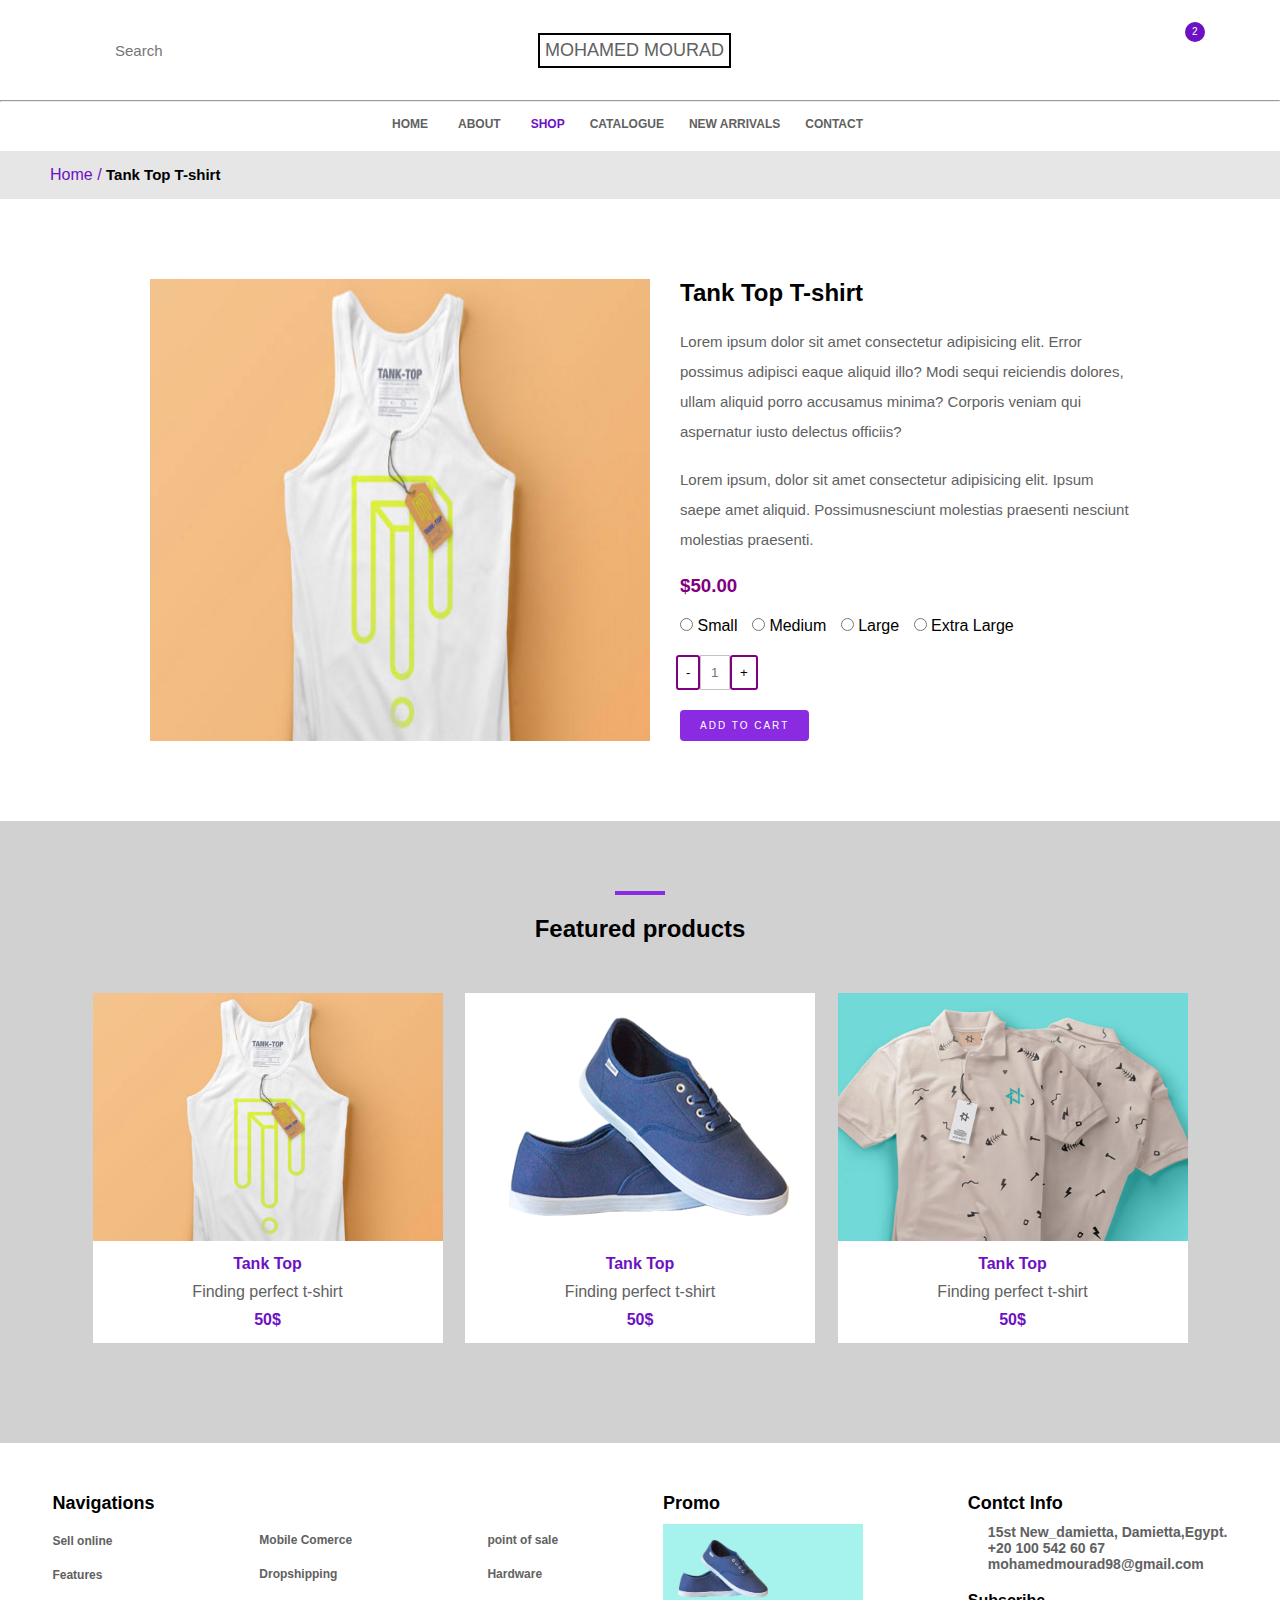
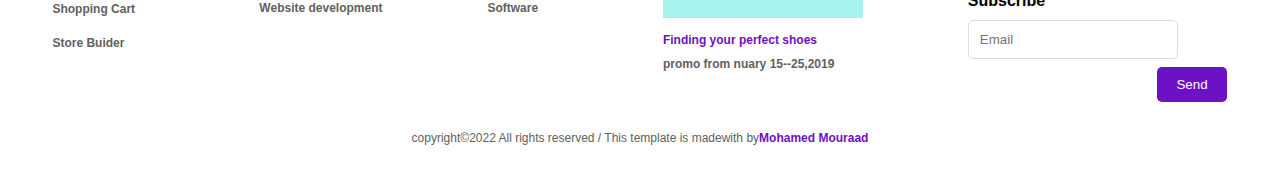
<file: t-shirt.html>
<!DOCTYPE html>
<html lang="en">
<head>
    <meta charset="UTF-8">
    <meta http-equiv="X-UA-Compatible" content="IE=edge">
    <meta name="viewport" content="width=device-width, initial-scale=1.0">
    <title>Mohamed Mouraad</title>
    <link rel="stylesheet" href="t-shirt.css">
    <link rel="stylesheet" href="https://cdnjs.cloudflare.com/ajax/libs/font-awesome/6.3.0/css/all.min.css" integrity="sha512-SzlrxWUlpfuzQ+pcUCosxcglQRNAq/DZjVsC0lE40xsADsfeQoEypE+enwcOiGjk/bSuGGKHEyjSoQ1zVisanQ==" crossorigin="anonymous" referrerpolicy="no-referrer" />
</head>
<body>
    <div class="first">
        <div class="one">
            <i class="fa-solid fa-magnifying-glass"></i>
            <input type="text" placeholder="Search">
        </div>
        <div class="two">
            <p>MOHAMED MOURAD</p>
        </div>
        <div class="three">
            <a href=""><i class="fa-solid fa-user"></i></a>
            <a href=""><i class="fa-regular fa-heart"></i></a>
            <a href=""><i class="fa-sharp fa-solid fa-cart-shopping"></i></a>
            <p>2</p>    
        </div>
    </div>
    <hr>

    <nav>
        <a href="mourd.html">HOME<i class="fa-solid fa-chevron-down"></i></a>
        <a href="about.html">ABOUT<i class="fa-solid fa-chevron-down"></i></a>
        <a href="shop.html"class="active">SHOP</a>
        <a href="">CATALOGUE</a>
        <a href="">NEW ARRIVALS</a>
        <a href="">CONTACT</a>
    </nav>

    <div class="home-about">
        <p>Home /  <span>Tank Top T-shirt</span></p>
    </div>

    <section class="sec1">
        <img src="imgs/cloth_1.jpg" alt="" width="500px">
        <div class="blog_text">
            <h2>Tank Top T-shirt</h2>
            <p>Lorem ipsum dolor sit amet consectetur adipisicing elit. Error possimus adipisci eaque aliquid illo? Modi sequi reiciendis dolores, ullam aliquid porro accusamus minima? Corporis veniam qui aspernatur iusto delectus officiis?</p>
            <br>
            <p>Lorem ipsum, dolor sit amet consectetur adipisicing elit. Ipsum saepe amet aliquid. Possimusnesciunt molestias praesenti nesciunt molestias praesenti.</p>
            <h3>$50.00</h3>
            
            <input type="radio" name="fav" id="small">
            <label for="small">Small</label> 
            <input type="radio" name="fav" id="Medium">
            <label for="Medium">Medium</label>
            <input type="radio" name="fav" id="Large">
            <label for="Large">Large</label>
            <input type="radio" name="fav" id="Extra">
            <label for="Extra">Extra Large</label> <br>

            <div class="button">
                <a class="btn1" href=""><button>+</button></a>
                <input  type="text" placeholder="1">
                <a class="btn3" href=""><button>-</button></a>
            </div>

            <a href="cart.html" target="_blank"><button class="cart" >Add To Cart</button></a>
        </div>
    </section>
    

    <section class="sec2">
        <div class="featured">
            <hr>
            <h2>Featured products</h2>
        </div>

        <div class="imgs">
            <div>
                <a href="">
                    <img src="imgs/cloth_1.jpg" alt="" width="350px">
                    <h4>Tank Top</h4>
                    <p>Finding perfect t-shirt</p>
                    <h4>50$</h4>
                </a>
            </div>
            <div>
                <a href="">
                    <img src="imgs/shoe.png" alt="" width="350px" height="248">
                    <h4>Tank Top</h4>
                    <p>Finding perfect t-shirt</p>
                    <h4>50$</h4>
                </a>
            </div>
            <div>
                <a href="">
                    <img src="imgs/cloth_2.jpg" alt="" width="350px">
                    <h4>Tank Top</h4>
                    <p>Finding perfect t-shirt</p>
                    <h4>50$</h4>
                </a>
            </div>
        </div>      
    </section>

    <section class="sec3">
        <div class="one">
            <h3>Navigations</h3>
            <a href="">Sell online</a>
            <a href="">Features</a>
            <a href="">Shopping Cart</a>
            <a href="">Store Buider</a>
        </div> 

        <div class="two">
            <!-- <h3>Navigations</h3> -->
            <a href="">Mobile Comerce</a>
            <a href="">Dropshipping</a>
            <a href="">Website development </a>
            <!-- <a href="">Store Buider</a> -->
        </div> 

        <div class="three">
            <!-- <h3>Navigations</h3> -->
            <a href="">point of sale</a>
            <a href="">Hardware</a>
            <a href="">Software</a>
            <!-- <a href="">Store Buider</a> -->
        </div> 

        <div class="four">
            <h3>Promo</h3>
            <img src="imgs/hero_1.jpg" alt="" width="200px">
            <a class="finding" href="">Finding your perfect shoes</a>
            <a href="">promo from nuary 15--25,2019</a>
        </div> 

        <div class="five">
            <h3>Contct Info</h3>
            <div class="my">
                <i class="fa-solid fa-location-dot"></i>
                <p>15st New_damietta, Damietta,Egypt.</p>
            </div>
            <div class="my">
                <i class="fa-sharp fa-solid fa-phone"></i>
                <p>+20 100 542 60 67</p>
            </div>
            <div class="my">
                <i class="fa-solid fa-envelope"></i>
                <p>mohamedmourad98@gmail.com</p>
            </div>
            <h4>Subscribe</h4>
            <input type="email" name="" placeholder="Email">
            <button>Send</button>
        </div> 
    </section>
    <p class="footerp" >copyright©2022 All rights reserved / This template is madewith
        <i class="fa-sharp fa-solid fa-heart"></i>by<span>Mohamed Mouraad</span></p>
</body>
</html>
</file>
<file: style.css>
*{
    padding: 0px;
    margin: 0px;
    box-sizing: border-box;
    font-family: sans-serif;
}

.first{
    display: flex;
    justify-content: space-between;
    align-items: center;
    height: 100px;
    /* margin-top: 50px; */
    padding: 0px 80px;
}
.first .one{
        position: relative;
}
.first input{
    /* width: 250px; */
    /* background-color: gainsboro; */
    padding: 7px 35px;
    border-radius: 20px; 
    border: none;
    font-size: 15px;
}
.first input:hover{
    /* background-color: red;
    margin-left: 50px;
    transition: .5s; */
}
.first input:focus{
    outline: none;
}
.first .one i{
    font-size: 15px;
    position: absolute;
    top: 8px;
    left: 5px;
    color: rgb(97, 97, 97);
}

.first .two{
    border: 2px solid black;
    padding: 5px;
    margin-right: 250px;
}
.first .two p{
    font-size: 18px;
    color: rgb(97, 97, 97);
    cursor: pointer;
    /* margin-right: ; */
}
.first.three{
    display: flex;
    /* justify-content: center; */
    position: relative;
}
.first .three i{
    font-size: 15px;
    color: rgb(97, 97, 97);
    padding-right: 10px;
}
.first .three i:hover{
    color: black;
    transform: scale(1.1);
    /* transform: translateY(50px); */
    
}
.first .three p{
    background-color: rgb(109, 17, 196);
    color: white;
    width: 20px;
    height: 20px;
    border-radius: 50%;
    padding-left: 7px;
    padding-top: 4px;
    position: absolute;
    top: 22px;
    right: 75px;
    font-size: 10px;
}

/* -----------------start nav-------------- */
nav{
    display: flex;
    justify-content: center;
    align-items: center;
    margin-top: 15px;
    margin-bottom: 15px;
}
nav a{
    text-decoration: none;
    padding-right: 25px;
    font-size: 12px;
    font-weight: bold;
    color: rgb(97, 97, 97);
}
nav a:hover{
    color: rgb(109, 17, 196);
    transition: .3s;
}
nav a i{
    margin-left: 5px;
}
nav .active {
    color: rgb(109, 17, 196);
}

/* --------------------------------------- start    sec 1---------------------------- */
.sec1{
    background-image: url(imgs/hero_1.jpg);
    /* background-position: center;  */
    background-repeat: no-repeat; 
    background-size: 100%;
    /* width: 100%; */
    height:800px;
    display: flex;
    justify-content: end;
    align-items: center;
    /* margin-top: 300px; */
}
.text{
    width: 380px;
    margin-right: 150px;
    margin-bottom: 200px;
}
.text h1{
    margin-bottom: 15px;
    font-size: 40px;
}
.text p{
    line-height: 2;
}
.text button{
    padding: 10px 20px;
    margin-top: 20px;
    background-color: blueviolet;
    color: white;
    cursor: pointer;
    border: none;
    border-radius: 4px;
    font-size: 10px;
    letter-spacing: 2px; 
    transition: .5s;
    
}
.text button:hover{
    box-shadow: 1px 1px 1px 1px #1d1d1d;
    transform: scale(1.1);
    transition: .5s;
}

/* --------------------------------------- end   sec 1---------------------------- */

/* --------------------------------------- start sec 2---------------------------- */
.sec2{
    margin-top: -100px;
    /* display: flex; */
}

.sec2 .one{
    display: flex;
    justify-content: space-evenly;
}

.sec2 .one div{
    display: flex;
    justify-content: space-between;
    width: 300px;
    margin-bottom: 30px;
}
.sec2 .one div .words{
    display: flex;
    flex-direction: column;
    line-height: 1;
}
.sec2 .one div .words h4{
 margin-bottom: 15px;
}
.sec2 .one div .words p{
    color: rgb(97, 97, 97);
    line-height: 1.5;

}
.sec2 .one div i{
    color: blueviolet;
    font-size: 30px;
    padding-right: 20px;
}
.sec2 .one div .fa-question{
    background-color: blueviolet;
    color: white;
    width: 30px;
    height: 30px;
    border-radius: 50%;
    font-size: 25px;
    padding-left: 8px;
    padding-top: 3px;
    margin-right: 15px;  
}

/* .sec2 .two{
    margin-top: 50px;
    display: flex;
    justify-content: space-evenly;

    padding: 0px 100px;
    position: relative;
    overflow: hidden;
}
.sec2 .two div p{
    position: absolute;
    bottom: 50px;
    font-size: 15px;
    font-weight: bold;
} */

.sec2 .two{
    display: flex;
    justify-content: space-evenly;
    padding: 0px 100px;
    margin-top: 60px;
    position: relative;
}
.sec2 .two img{
   /* background-color: rgba(0,0,0,.9);
   opacity: .9; */
   filter: brightness(80%);
}
.sec2 .two img:hover{
    transform: scale(1.1);
    transition: .5s;
    cursor: pointer;
}
.sec2 .two div p{
    position: absolute;
    bottom: 45px;
    padding-left: 10px;
    color: white;
}
.sec2 .two div h4{
    position: absolute;
    bottom: 10px;
    padding-left: 10px;
    font-size: 30px;
    color: white;
}
.img1{
    box-shadow: 10px 0px 5px rgb(173, 172, 172) ;
}
/* ---------------------------------------end sec 2---------------------------- */

/* --------------------------------------- start sec 3 ---------------------------- */
.sec3{
    background-color: rgb(209, 209, 209);
    width: 100%;
    margin-top: 70px;
    /* margin-bottom: 750px; */
    padding-bottom: 100px;
    
}
.sec3 .featured{
    padding-top: 70px;
    padding-bottom: 50px;
    display: flex;
    flex-direction: column;
    align-items: center;
    justify-content: center;
}
.sec3 .featured hr{
    width: 50px;
    color: blueviolet;
    border: 2px solid blueviolet;
    /* margin-left: 45%; */
}
.sec3 .featured h2{
    padding-top: 20px;
    /* margin-left: 40%; */
    font-family: sans-serif;
}
.sec3 .imgs{
    display: flex;
    justify-content: space-evenly;
    margin: 0px 70px;

}
.sec3 .imgs div{
    background-color: white;
    height: 350px;
    display: flex;
    flex-direction: column;
    align-items: center;    
}
.sec3 .imgs div h4{
    cursor: pointer;
    padding: 10px 0px;
    color: rgb(109, 17, 196);
}
.sec3 .imgs div p{
    color: rgb(97, 97, 97);
}

/* --------------------------------------- End sec 3 ---------------------------- */


/* --------------------------------------- start sec 4---------------------------- */
.sec4{
    width: 100%;
    margin-top:30px;
    margin-bottom: 70px;

}
.sec4 .featured{
    padding-top: 70px;
    padding-bottom: 50px;
    display: flex;
    flex-direction: column;
    align-items: center;
    justify-content: center;
}
.sec4 .featured hr{
    width: 35px;
    color: rgb(109, 17, 196);
    color: rgb(109, 17, 196);
    /* margin-left: 45%; */

}
.sec4 .featured h2{
    padding-top: 20px;
    /* margin-left: 40%; */
    font-family: sans-serif;
}
.sec4 .blog{
    display: flex;
    justify-content: space-evenly;
    align-items: center;
}
.sec4 .blog .blog_text{
    width: 350px;
}
.sec4 .blog .blog_text h2{
    color: rgb(109, 17, 196);
    text-align: center;
    padding-bottom: 10px;
}
.sec4 .blog .blog_text span{
    color: rgb(109, 17, 196);
    font-weight: bold;
}
.sec4 .blog .blog_text .pp{
    text-align: center;
    color: rgb(97, 97, 97);
    padding-bottom: 15px;
    font-size: 12px;
}
.sec4 .blog .blog_text p{
    text-align: center;
    padding-bottom: 15px;
    font-size: 15px;
    color: rgb(97, 97, 97);
}
.sec4 .blog .blog_text a{
    display: flex;
    justify-content: center;
    text-decoration: none;
}
.sec4 .blog .blog_text  button{
    padding: 10px 20px;
    /* margin-top: 20px; */
    background-color: blueviolet;
    color: white;
    cursor: pointer;
    border: none;
    border-radius: 4px;
    font-size: 10px;
    letter-spacing: 2px; 
    transition: .5s;   
}
.sec4 .blog .blog_text button:hover{
    box-shadow: 1px 1px 1px 1px #1d1d1d;
    transform: scale(1.1);
    transition: .5s;
}

/* --------------------------------------- end sec 4---------------------------- */

/* --------------------------------------- start sec 5---------------------------- */
.sec5{
    margin-top: 50px;
    display: flex;
    justify-content: space-around;
    position: relative;
}
.sec5 div{
    display: flex;
    flex-direction: column;
}
.sec5 div a{
    text-decoration: none;
    color: rgb(97, 97, 97);
    margin: 10px 0px;
    font-size: 12px;
    font-weight: bold;
}
.sec5 div h3{
    padding-bottom: 10px;
    font-size: 18px;
}
.sec5 .two{
    /* position: absolute; */
    margin-top: 30px;

}
.sec5 .three{
    margin-top: 30px;
}
.sec5 .finding{
    color: rgb(109, 17, 196);
    margin-top: 15px;
    margin-bottom: 0px;
    
} 
.sec5 .my{
    display: flex;
    flex-direction: row;
    /* color: red; */
}
.sec5 .my i{
    color: rgb(109, 17, 196);
    margin-right: 20px;
    margin-bottom: 15px;
    
}
.sec5 .my p{
    color: rgb(97, 97, 97);
    font-size: 14px;
    font-weight: bold;
}
.sec5 h4{
    margin-top: 20px;
    margin-bottom: 10px;
}
.sec5 input{
    padding: 11px;
    width: 210px;
    position: relative;
    border: 1px solid gainsboro;
    border-radius: 5px;
}
.sec5 input:focus{
    outline: none;
}
.sec5 button{
    width: 70px;
    padding: 10px;
    position: absolute;
    top: 174px;
    left: 1157px;
    border: none;
    color: white;
    background-color: rgb(109, 17, 196);
    border-radius: 5px;
    cursor: pointer;
}
/* --------------------------------------- end sec 5---------------------------- */
.footerp{
    margin: 50px;
    text-align: center;
    font-size: 12px;
    color: rgb(97, 97, 97);
}
.footerp i{
    color:gray;
}
.footerp span{
    color: rgb(109, 17, 196) ;
    font-weight: bold;
}
</file>
<file: about.css>
*{
    padding: 0px;
    margin: 0px;
    box-sizing: border-box;
    font-family: sans-serif;
}

.first{
    display: flex;
    justify-content: space-between;
    align-items: center;
    height: 100px;
    /* margin-top: 50px; */
    padding: 0px 80px;
}
.first .one{
        position: relative;
}
.first input{
    /* width: 250px; */
    /* background-color: gainsboro; */
    padding: 7px 35px;
    border-radius: 20px; 
    border: none;
    font-size: 15px;
}
.first input:hover{
    /* background-color: red;
    margin-left: 50px;
    transition: .5s; */
}
.first input:focus{
    outline: none;
}
.first .one i{
    font-size: 15px;
    position: absolute;
    top: 8px;
    left: 5px;
    color: rgb(97, 97, 97);
}

.first .two{
    border: 2px solid black;
    padding: 5px;
    margin-right: 250px;
}
.first .two p{
    font-size: 18px;
    color: rgb(97, 97, 97);
    cursor: pointer;
    /* margin-right: ; */
}
.first.three{
    display: flex;
    /* justify-content: center; */
    position: relative;
}
.first .three i{
    font-size: 15px;
    color: rgb(97, 97, 97);
    padding-right: 10px;
}
.first .three i:hover{
    color: black;
    transform: scale(1.1);
    /* transform: translateY(50px); */
    
}
.first .three p{
    background-color: rgb(109, 17, 196);
    color: white;
    width: 20px;
    height: 20px;
    border-radius: 50%;
    padding-left: 7px;
    padding-top: 4px;
    position: absolute;
    top: 22px;
    right: 75px;
    font-size: 10px;
}

/* -------------------------------------------start nav-------------------s------------- */
nav{
    display: flex;
    justify-content: center;
    align-items: center;
    margin-top: 15px;
    margin-bottom: 15px;
}
nav a{
    text-decoration: none;
    padding-right: 25px;
    font-size: 12px;
    font-weight: bold;
    color: rgb(97, 97, 97);
}
nav a:hover{
    color: rgb(109, 17, 196);
    transition: .3s;
}
nav a i{
    margin-left: 5px;
}
nav .active {
    color: rgb(109, 17, 196);
}
/* --------------------------Home & About--------------------*/
.home-about{
    background-color: rgb(230, 230, 230);
    margin: 20px 0px;
    padding: 15px 50px;

}
.home-about p{
    color:  rgb(109, 17, 196);
}
.home-about span{
    color: black;
    font-weight: bold;
    font-size: 15px;
}
/* --------------------------------------------start sec 1--------------------------------------- */
.sec1{
    display: flex;
    justify-content: space-between;
    margin: 80px 150px;
    /* align-items: center; */
}
.sec1 .blog_text{
    /* font-size: 50px; */
    width:450px;
}
.sec1 hr{
    width: 30px;
    border: 2px solid rgb(109, 17, 196);
    margin-bottom: 15px;
}
.sec1 h2{
    font-weight: 700;
    margin-bottom: 20px;
}
.sec1 p{
    color: rgb(97, 97, 97);
    line-height: 2;
    font-size: 15px;

}
/* --------------------------------------------end sec 1--------------------------------------- */
/* --------------------------------------------start sec 2--------------------------------------- */
.sec2{
    width: 100%;
    margin-top:50px;
    margin-bottom: 70px;
    /* display: flex; */

}
.sec2 .team{
    /* padding-top: 70px; */
    padding-bottom: 50px;
    display: flex;
    flex-direction: column;
    align-items: center;
    justify-content: center;
}
.sec2 .team hr{
    width: 35px;
    border: 1px solid rgb(109, 17, 196);
  
    /* margin-left: 45%; */

}
.sec2 .team h2{
    padding-top: 20px;
    /* margin-left: 40%; */
    font-family: sans-serif;
}
.sec2 .pepole{
    display: flex;
    flex-direction: row;
    justify-content: space-evenly;
    /* width: 25%; */
}
.sec2 .pepole div{
    width: 200px;
    text-align: center;
}
.sec2 .pepole div img{
    width: 100px;
    height: 100px;
    border-radius: 50%;
    margin-bottom: 10px;
}
.sec2 .pepole div h3{
    font-size: 18px;
}
.sec2 .pepole div h6{
    color: rgb(173, 173, 173);
    margin-top: 5px;
    margin-bottom: 15px;
}
.sec2 .pepole div p{
    font-size: 12px;
    line-height: 2; 
    color: rgb(97, 97, 97);
}
/* --------------------------------------------end sec 2--------------------------------------- */

/* --------------------------------------------start sec 3--------------------------------------- */

.sec3{
    margin-top: 70px;
    /* display: flex; */
}

.sec3 .one{
    display: flex;
    justify-content: space-evenly;
}

.sec3 .one div{
    display: flex;
    justify-content: space-between;
    width: 300px;
    margin-bottom: 30px;
}
.sec3 .one div .words{
    display: flex;
    flex-direction: column;
    line-height: 1;
}
.sec3 .one div .words h4{
 margin-bottom: 15px;
}
.sec3 .one div .words p{
    color: rgb(97, 97, 97);
    line-height: 1.5;

}
.sec3 .one div i{
    color: blueviolet;
    font-size: 30px;
    padding-right: 20px;
}
.sec3 .one div .fa-question{
    background-color: blueviolet;
    color: white;
    width: 30px;
    height: 30px;
    border-radius: 50%;
    font-size: 25px;
    padding-left: 8px;
    padding-top: 3px;
    margin-right: 15px;  
}
/* --------------------------------------------end sec 3--------------------------------------- */

/* --------------------------------------------start sec 4--------------------------------------- */
.sec4{
    margin-top: 50px;
    display: flex;
    justify-content: space-around;
    position: relative;
}
.sec4 div{
    display: flex;
    flex-direction: column;
}
.sec4 div a{
    text-decoration: none;
    color: rgb(97, 97, 97);
    margin: 10px 0px;
    font-size: 12px;
    font-weight: bold;
}
.sec4 div h3{
    padding-bottom: 10px;
    font-size: 18px;
}
.sec4 .two{
    /* position: absolute; */
    margin-top: 30px;

}
.sec4 .three{
    margin-top: 30px;
}
.sec4 .finding{
    color: rgb(109, 17, 196);
    margin-top: 15px;
    margin-bottom: 0px;
    
} 
.sec4 .my{
    display: flex;
    flex-direction: row;
    /* color: red; */
}
.sec4 .my i{
    color: rgb(109, 17, 196);
    margin-right: 20px;
    margin-bottom: 15px;
    
}
.sec4 .my p{
    color: rgb(97, 97, 97);
    font-size: 14px;
    font-weight: bold;
}
.sec4 h4{
    margin-top: 20px;
    margin-bottom: 10px;
}
.sec4 input{
    padding: 11px;
    width: 210px;
    position: relative;
    border: 1px solid gainsboro;
    border-radius: 5px;
}
.sec4 input:focus{
    outline: none;
}
.sec4 button{
    width: 70px;
    padding: 10px;
    position: absolute;
    top: 174px;
    left: 1157px;
    border: none;
    color: white;
    background-color: rgb(109, 17, 196);
    border-radius: 5px;
    cursor: pointer;
}
/* --------------------------------------------end sec 4--------------------------------------- */
.footerp{
    margin: 50px;
    text-align: center;
    font-size: 12px;
    color: rgb(97, 97, 97);
}
.footerp i{
    color:gray;
}
.footerp span{
    color: rgb(109, 17, 196) ;
    font-weight: bold;
}
</file>
<file: cart.css>
*{
    padding: 0px;
    margin: 0px;
    box-sizing: border-box;
    font-family: sans-serif;
}

.first{
    display: flex;
    justify-content: space-between;
    align-items: center;
    height: 100px;
    /* margin-top: 50px; */
    padding: 0px 80px;
}
.first .one{
        position: relative;
}
.first input{
    /* width: 250px; */
    /* background-color: gainsboro; */
    padding: 7px 35px;
    border-radius: 20px; 
    border: none;
    font-size: 15px;
}
.first input:hover{
    /* background-color: red;
    margin-left: 50px;
    transition: .5s; */
}
.first input:focus{
    outline: none;
}
.first .one i{
    font-size: 15px;
    position: absolute;
    top: 8px;
    left: 5px;
    color: rgb(97, 97, 97);
}

.first .two{
    border: 2px solid black;
    padding: 5px;
    margin-right: 250px;
}
.first .two p{
    font-size: 18px;
    color: rgb(97, 97, 97);
    cursor: pointer;
    /* margin-right: ; */
}
.first.three{
    display: flex;
    /* justify-content: center; */
    position: relative;
}
.first .three i{
    font-size: 15px;
    color: rgb(97, 97, 97);
    padding-right: 10px;
}
.first .three i:hover{
    color: black;
    transform: scale(1.1);
    /* transform: translateY(50px); */
    
}
.first .three p{
    background-color: rgb(109, 17, 196);
    color: white;
    width: 20px;
    height: 20px;
    border-radius: 50%;
    padding-left: 7px;
    padding-top: 4px;
    position: absolute;
    top: 22px;
    right: 75px;
    font-size: 10px;
}

/* -----------------start nav-------------- */
nav{
    display: flex;
    justify-content: center;
    align-items: center;
    margin-top: 15px;
    margin-bottom: 15px;
}
nav a{
    text-decoration: none;
    padding-right: 25px;
    font-size: 12px;
    font-weight: bold;
    color: rgb(97, 97, 97);
}
nav a:hover{
    color: rgb(109, 17, 196);
    transition: .3s;
}
nav a i{
    margin-left: 5px;
}
/* -----------------end nav-------------- */
/* -------------------------- start Home & cartt--------------------*/
.home-about{
    background-color: rgb(230, 230, 230);
    margin: 20px 0px;
    padding: 15px 50px;

}
.home-about p{
    color:  rgb(109, 17, 196);
}
.home-about span{
    color: black;
    font-weight: bold;
    font-size: 15px;
}
/* -------------------------- end Home & cart--------------------------------------*/


/* -------------------------- start sec 1--------------------------------------*/
.sec1{
    text-align: center;
    margin-top: 50px;
    display: flex;
    justify-content: center;
}
.sec1 table{
    border-color: rgb(230, 230, 230);
}
.sec1 table th{
    padding: 20px;
}
.sec1 table td{
    padding: 10px;
    font-weight: bold;
}
.sec1 table .price{
    color: rgb(185, 185, 185);
    font-weight: lighter;
}





.sec1 table .button{
    position: relative;   
    margin-top: 20px;
    margin-left: 20px;
  }
.sec1 table .button input{
    
      width: 30px;
      padding: 9px 10px;
      border: 1px solid rgb(196, 196, 196);
  }
.sec1 table .button input:focus{
      outline: none;
  }
  
.sec1 table .btn1 button{
      text-decoration: none;
      padding: 8px;
      position: absolute;
      left: 63px;
      /* z-index: 3; */
      border: 2px solid rgb(189, 150, 189);
      background-color: white;
      border-radius: 3px;
  
          
  }
.sec1 table .btn1 button:hover{
      color: white;
      cursor: pointer;
      background-color: blueviolet;
      
  }
.sec1 table .btn3 button{
      text-decoration: none;
      padding: 8px;
      border-radius: 3px;
      position: absolute;
      left: 12px;
      /* z-index: 4; */
      border: 2px solid rgb(189, 150, 189);
      background-color: white;
  } 
.sec1 table .btn3 button:hover{
      color: white;
      background-color: blueviolet;
      cursor: pointer;
  }

.sec1 i{
    color: white;
    background-color: rgb(180, 1, 180);
    /* width: 20px; */
    padding: 10px 15px;
    border-radius: 5px;
  }
.sec1 i:hover{
    color: white;
    background-color: purple;
    transition: .5s;
    /* transform: translateY(-7px);  */
    transform: scale(1.1);
}  
/* -------------------------- end sec 1--------------------------------------*/

/* -------------------------- START sec 2--------------------------------------*/
.sec2{
    margin-top: 50px;
    display: flex;
    justify-content: space-between;
    padding: 0px 50px;
    margin-bottom: 50px;
}

.sec2 .one button{
    /* text-decoration: none; */
    margin-bottom: 30px;
    
} 

/* ---------------start one--------------- */
.sec2 .one .left{
    background-color: blueviolet;
    text-decoration: none;
    border: none;
    padding: 10px 50px;
    color: white;
    font-size: 10px;
    letter-spacing: 2px;
    border-radius: 3px;
}
.sec2 .one .right{
    background-color: white;
    text-decoration: none;
    border: 1px solid blueviolet;
    padding: 10px 25px;
    color: blueviolet;
    font-size: 10px;
    letter-spacing: 2px;
    border-radius: 3px;
}
.sec2 .one p{
    color: rgb(168, 168, 168);
    font-size: 13px;
    margin-bottom: 20px;
    margin-top: 10px;
}
.sec2 .one input{
    padding: 6px;
    width: 220px;
    border-radius: 3px;
    border: 1px solid rgb(189, 189, 189);

}
.sec2 .one input:focus{
    outline: none;
}

.sec2 .one .last{
    background-color: blueviolet;
    text-decoration: none;
    border: none;
    padding: 9px 20px;
    color: white;
    font-size: 10px;
    letter-spacing: 2px;
    border-radius: 3px;
    margin-left: 10px;
}
/* ---------------end one--------------- */

/* ---------------start two--------------- */
.sec2 .two{
    /* direction: rtl; */
}
.sec2 h3{
    direction: rtl;
}
.sec2 .two hr{
    width: 250px;
    margin-bottom: 20px;
 
}

.sec2 .two .cart-totals div{
    direction: ltr;
    display: flex; 
    flex-direction: row;
    justify-content: space-between;
    line-height: 2;
    margin-bottom: 20px;
   
}
.sec2 .two button{
    text-decoration: none;
    background-color: blueviolet;
    color: white;
    padding: 10px 25px;
    border-radius: 5px;
    font-size: 12px;
    letter-spacing: 2px;
    border: none;
    cursor: pointer;
}
.sec2 .two button:hover{
    box-shadow: 1px 1px 1px 1px #1d1d1d;
    transform: scale(1.1);
    transition: .5s;
    cursor: pointer;
}
/* ---------------end two--------------- */
/* -------------------------- end sec 2--------------------------------------*/


/* -------------------------- START sec 3--------------------------------------*/

.sec3{
    margin-top: 50px;
    display: flex;
    justify-content: space-around;
    position: relative;
}
.sec3 div{
    display: flex;
    flex-direction: column;
}
.sec3 div a{
    text-decoration: none;
    color: rgb(97, 97, 97);
    margin: 10px 0px;
    font-size: 12px;
    font-weight: bold;
}
.sec3 div h3{
    padding-bottom: 10px;
    font-size: 18px;
}
.sec3 .two{
    /* position: absolute; */
    margin-top: 30px;

}
.sec3 .three{
    margin-top: 30px;
}
.sec3 .finding{
    color: rgb(109, 17, 196);
    margin-top: 15px;
    margin-bottom: 0px;
    
} 
.sec3 .my{
    display: flex;
    flex-direction: row;
    /* color: red; */
}
.sec3 .my i{
    color: rgb(109, 17, 196);
    margin-right: 20px;
    margin-bottom: 15px;
    
}
.sec3 .my p{
    color: rgb(97, 97, 97);
    font-size: 14px;
    font-weight: bold;
}
.sec3 h4{
    margin-top: 20px;
    margin-bottom: 10px;
}
.sec3 input{
    padding: 11px;
    width: 210px;
    position: relative;
    border: 1px solid gainsboro;
    border-radius: 5px;
}
.sec3 input:focus{
    outline: none;
}
.sec3 button{
    width: 70px;
    padding: 10px;
    position: absolute;
    top: 174px;
    left: 1157px;
    border: none;
    color: white;
    background-color: rgb(109, 17, 196);
    border-radius: 5px;
    cursor: pointer;
}
/* --------------------------------------- end sec 3---------------------------- */
.footerp{
    margin: 50px;
    text-align: center;
    font-size: 12px;
    color: rgb(97, 97, 97);
}
.footerp i{
    color:gray;
}
.footerp span{
    color: rgb(109, 17, 196) ;
    font-weight: bold;
}
</file>
<file: checkout.css>
*{
    padding: 0px;
    margin: 0px;
    box-sizing: border-box;
    font-family: sans-serif;
}

.first{
    display: flex;
    justify-content: space-between;
    align-items: center;
    height: 100px;
    /* margin-top: 50px; */
    padding: 0px 80px;
}
.first .one{
        position: relative;
}
.first input{
    /* width: 250px; */
    /* background-color: gainsboro; */
    padding: 7px 35px;
    border-radius: 20px; 
    border: none;
    font-size: 15px;
}
.first input:hover{
    /* background-color: red;
    margin-left: 50px;
    transition: .5s; */
}
.first input:focus{
    outline: none;
}
.first .one i{
    font-size: 15px;
    position: absolute;
    top: 8px;
    left: 5px;
    color: rgb(97, 97, 97);
}

.first .two{
    border: 2px solid black;
    padding: 5px;
    margin-right: 250px;
}
.first .two p{
    font-size: 18px;
    color: rgb(97, 97, 97);
    cursor: pointer;
    /* margin-right: ; */
}
.first.three{
    display: flex;
    /* justify-content: center; */
    position: relative;
}
.first .three i{
    font-size: 15px;
    color: rgb(97, 97, 97);
    padding-right: 10px;
}
.first .three i:hover{
    color: black;
    transform: scale(1.1);
    /* transform: translateY(50px); */
    
}
.first .three p{
    background-color: rgb(109, 17, 196);
    color: white;
    width: 20px;
    height: 20px;
    border-radius: 50%;
    padding-left: 7px;
    padding-top: 4px;
    position: absolute;
    top: 22px;
    right: 75px;
    font-size: 10px;
}

/* -----------------start nav-------------- */
nav{
    display: flex;
    justify-content: center;
    align-items: center;
    margin-top: 15px;
    margin-bottom: 15px;
}
nav a{
    text-decoration: none;
    padding-right: 25px;
    font-size: 12px;
    font-weight: bold;
    color: rgb(97, 97, 97);
}
nav a:hover{
    color: rgb(109, 17, 196);
    transition: .3s;
}
nav a i{
    margin-left: 5px;
}
/* -----------------end nav-------------- */
/* -------------------------- start Home & cartt--------------------*/
.home-about{
    background-color: rgb(230, 230, 230);
    margin: 20px 0px;
    padding: 15px 50px;

}
.home-about p{
    color:  rgb(109, 17, 196);
}
.home-about span{
    color: black;
    font-weight: bold;
    font-size: 15px;
}
/* -------------------------- end Home & cart--------------------------------------*/

/* -------------------------- start div input--------------------------------------*/
.input{
    display: flex;
    justify-content: center;
    margin-top: 50px;
    margin-bottom: 50px;
}
.input input{
    width: 85%;   
    padding: 20px; 
}
/* -------------------------- end div input--------------------------------------*/


.sec1{
    display: flex;
    justify-content: space-between;
    width: 100%;
    padding: 0px 70px;
    margin-bottom: 50px;
    
}
.sec1 .one{
    width: 40%;
}
.sec1 .two{
    width: 40%;
}
.sec1 .name{
    display: flex; 
    margin-top: 5px;  
}

.sec1 .name input{
    margin-right: 15px;
}
.sec1 fieldset{
    margin-top: 5px;
    padding: 20px 50px;
    border-color: rgb(202, 202, 202);
}
.sec1 input{
    padding: 3px;
    margin-top: 5px;
    margin-bottom: 5px;
}
.sec1 label{
    margin-top: 5px;
    font-size: 13px;
}

/* -----------------start two--------- */
.top{
    position: relative;
    margin-bottom: 30px;
}
.top p{
    color: rgb(187, 187, 187);
    font-size: 13px;
    margin-bottom: 20px;
}
.top button{
    background-color: blueviolet;
    color: white;
    border: none;
    padding: 5px 15px;
    border-radius: 3px;
    position: absolute;
    top: 60px;
    left: 228px;
    font-size: 13px;
    cursor: pointer;
}

.bottom div{
display: flex;
justify-content: space-between;
padding: 0px 10px;
margin-top: 10px;
margin-bottom: 10px;

}
.dark{
    font-weight: bold;
}
.cash{
    display: flex;
    flex-direction: column;
    /* width: 100%; */
}
.cash a{
    text-decoration: none;
    /* padding: 10px; */
    padding: 5px 0px;
}
.cash button{
    width: 400px;
    text-align: left;
    padding: 5px;
    background-color: white;
    color: blueviolet;
    border-radius: 5px;
    border: 1px solid rgb(187, 187, 187);
    outline: none;
    cursor: pointer;
}
.cash button:hover{
    background-color: blueviolet;
    color: white;
    transition: .3s;
    cursor: pointer;
}

.finish button{
width: 400px;
padding: 10px;
margin-top: 20px;
background-color: blueviolet;
color: white;
border-radius: 5px;
border: none;
cursor: pointer;
}
.finish button:hover{
    box-shadow: 1px 1px 1px 1px #1d1d1d;
    transform: translateY(-10px);
    transition: .3s;
}













/* --------------------------------------- start sec 2---------------------------- */
.sec2{
    margin-top: 50px;
    display: flex;
    justify-content: space-around;
    position: relative;
}
.sec2 div{
    display: flex;
    flex-direction: column;
}
.sec2 div a{
    text-decoration: none;
    color: rgb(97, 97, 97);
    margin: 10px 0px;
    font-size: 12px;
    font-weight: bold;
}
.sec2 div h3{
    padding-bottom: 10px;
    font-size: 18px;
}
.sec2 .two{
    /* position: absolute; */
    margin-top: 30px;

}
.sec2 .three{
    margin-top: 30px;
}
.sec2 .finding{
    color: rgb(109, 17, 196);
    margin-top: 15px;
    margin-bottom: 0px;
    
} 
.sec2 .my{
    display: flex;
    flex-direction: row;
    /* color: red; */
}
.sec2 .my i{
    color: rgb(109, 17, 196);
    margin-right: 20px;
    margin-bottom: 15px;
    
}
.sec2 .my p{
    color: rgb(97, 97, 97);
    font-size: 14px;
    font-weight: bold;
}
.sec2 h4{
    margin-top: 20px;
    margin-bottom: 10px;
}
.sec2 input{
    padding: 11px;
    width: 210px;
    position: relative;
    border: 1px solid gainsboro;
    border-radius: 5px;
}
.sec2 input:focus{
    outline: none;
}
.sec2 button{
    width: 70px;
    padding: 10px;
    position: absolute;
    top: 174px;
    left: 1157px;
    border: none;
    color: white;
    background-color: rgb(109, 17, 196);
    border-radius: 5px;
    cursor: pointer;
}
/* --------------------------------------- end sec 2---------------------------- */
.footerp{
    margin: 50px;
    text-align: center;
    font-size: 12px;
    color: rgb(97, 97, 97);
}
.footerp i{
    color:gray;
}
.footerp span{
    color: rgb(109, 17, 196) ;
    font-weight: bold;
}
</file>
<file: lastpage.css>
*{
    padding: 0px;
    margin: 0px;
    box-sizing: border-box;
    font-family: sans-serif;
}

.first{
    display: flex;
    justify-content: space-between;
    align-items: center;
    height: 100px;
    /* margin-top: 50px; */
    padding: 0px 80px;
}
.first .one{
        position: relative;
}
.first input{
    /* width: 250px; */
    /* background-color: gainsboro; */
    padding: 7px 35px;
    border-radius: 20px; 
    border: none;
    font-size: 15px;
}
.first input:hover{
    /* background-color: red;
    margin-left: 50px;
    transition: .5s; */
}
.first input:focus{
    outline: none;
}
.first .one i{
    font-size: 15px;
    position: absolute;
    top: 8px;
    left: 5px;
    color: rgb(97, 97, 97);
}

.first .two{
    border: 2px solid black;
    padding: 5px;
    margin-right: 250px;
}
.first .two p{
    font-size: 18px;
    color: rgb(97, 97, 97);
    cursor: pointer;
    /* margin-right: ; */
}
.first.three{
    display: flex;
    /* justify-content: center; */
    position: relative;
}
.first .three i{
    font-size: 15px;
    color: rgb(97, 97, 97);
    padding-right: 10px;
}
.first .three i:hover{
    color: black;
    transform: scale(1.1);
    /* transform: translateY(50px); */
    
}
.first .three p{
    background-color: rgb(109, 17, 196);
    color: white;
    width: 20px;
    height: 20px;
    border-radius: 50%;
    padding-left: 7px;
    padding-top: 4px;
    position: absolute;
    top: 22px;
    right: 75px;
    font-size: 10px;
}

/* -----------------start nav-------------- */
nav{
    display: flex;
    justify-content: center;
    align-items: center;
    margin-top: 15px;
    margin-bottom: 15px;
}
nav a{
    text-decoration: none;
    padding-right: 25px;
    font-size: 12px;
    font-weight: bold;
    color: rgb(97, 97, 97);
}
nav a:hover{
    color: rgb(109, 17, 196);
    transition: .3s;
}
nav a i{
    margin-left: 5px;
}
/* -----------------end nav-------------- */
/* -------------------------- start Home & cartt--------------------*/
.home-about{
    background-color: rgb(230, 230, 230);
    margin: 20px 0px;
    padding: 15px 50px;

}
.home-about p{
    color:  rgb(109, 17, 196);
}
.home-about span{
    color: black;
    font-weight: bold;
    font-size: 15px;
}
/* -------------------------- end Home & cart--------------------------------------*/

/* -------------------------- START SEC 1--------------------------------------*/
.sec1{
    display: flex;
    flex-direction: column;
    align-items: center;
    margin-top: 100px;
    margin-bottom: 100px;
}
.sec1 i{
    background-color: rgb(4, 158, 4);
    padding: 5px;
    border-radius: 50%;
    font-size: 40px;
    color: white;
    margin-bottom: 20px;
}
.sec1 h1{
    font-size: 50px;
    font-weight: lighter;
    margin-bottom: 15px;
}
.sec1 p{
    color: rgb(184, 184, 184);
    font-size: 13px;
    font-weight: 500;
    margin-bottom: 40px;
}
.sec1 button{
    padding: 10px 20px;
    background-color: blueviolet;
    color: white;
    border: none;
    border-radius: 3px;
    font-family: sans-serif;
    font-size: 10px;
    letter-spacing: 2px;
    cursor: pointer;
}
.sec1 button:hover{
    transition: .5s;
    transform: scale(1.1);
    box-shadow: 1px 1px 5px 1px #1d1d1d;
}

/* -------------------------- end SEC 1--------------------------------------*/



/* --------------------------------------- start sec 2---------------------------- */
.sec2{
    margin-top: 50px;
    display: flex;
    justify-content: space-around;
    position: relative;
}
.sec2 div{
    display: flex;
    flex-direction: column;
}
.sec2 div a{
    text-decoration: none;
    color: rgb(97, 97, 97);
    margin: 10px 0px;
    font-size: 12px;
    font-weight: bold;
}
.sec2 div h3{
    padding-bottom: 10px;
    font-size: 18px;
}
.sec2 .two{
    /* position: absolute; */
    margin-top: 30px;

}
.sec2 .three{
    margin-top: 30px;
}
.sec2 .finding{
    color: rgb(109, 17, 196);
    margin-top: 15px;
    margin-bottom: 0px;
    
} 
.sec2 .my{
    display: flex;
    flex-direction: row;
    /* color: red; */
}
.sec2 .my i{
    color: rgb(109, 17, 196);
    margin-right: 20px;
    margin-bottom: 15px;
    
}
.sec2 .my p{
    color: rgb(97, 97, 97);
    font-size: 14px;
    font-weight: bold;
}
.sec2 h4{
    margin-top: 20px;
    margin-bottom: 10px;
}
.sec2 input{
    padding: 11px;
    width: 210px;
    position: relative;
    border: 1px solid gainsboro;
    border-radius: 5px;
}
.sec2 input:focus{
    outline: none;
}
.sec2 button{
    width: 70px;
    padding: 10px;
    position: absolute;
    top: 174px;
    left: 1157px;
    border: none;
    color: white;
    background-color: rgb(109, 17, 196);
    border-radius: 5px;
    cursor: pointer;
}
/* --------------------------------------- end sec 2---------------------------- */
.footerp{
    margin: 50px;
    text-align: center;
    font-size: 12px;
    color: rgb(97, 97, 97);
}
.footerp i{
    color:gray;
}
.footerp span{
    color: rgb(109, 17, 196) ;
    font-weight: bold;
}
</file>
<file: shop.css>
*{
    padding: 0px;
    margin: 0px;
    box-sizing: border-box;
    font-family: sans-serif;
}

.first{
    display: flex;
    justify-content: space-between;
    align-items: center;
    height: 100px;
    /* margin-top: 50px; */
    padding: 0px 80px;
}
.first .one{
        position: relative;
}
.first input{
    /* width: 250px; */
    /* background-color: gainsboro; */
    padding: 7px 35px;
    border-radius: 20px; 
    border: none;
    font-size: 15px;
}
.first input:hover{
    /* background-color: red;
    margin-left: 50px;
    transition: .5s; */
}
.first input:focus{
    outline: none;
}
.first .one i{
    font-size: 15px;
    position: absolute;
    top: 8px;
    left: 5px;
    color: rgb(97, 97, 97);
}

.first .two{
    border: 2px solid black;
    padding: 5px;
    margin-right: 250px;
}
.first .two p{
    font-size: 18px;
    color: rgb(97, 97, 97);
    cursor: pointer;
    /* margin-right: ; */
}
.first.three{
    display: flex;
    /* justify-content: center; */
    position: relative;
}
.first .three i{
    font-size: 15px;
    color: rgb(97, 97, 97);
    padding-right: 10px;
}
.first .three i:hover{
    color: black;
    transform: scale(1.1);
    /* transform: translateY(50px); */
    
}
.first .three p{
    background-color: rgb(109, 17, 196);
    color: white;
    width: 20px;
    height: 20px;
    border-radius: 50%;
    padding-left: 7px;
    padding-top: 4px;
    position: absolute;
    top: 22px;
    right: 75px;
    font-size: 10px;
}

/* -------------------------------------------start nav-------------------s------------- */
nav{
    display: flex;
    justify-content: center;
    align-items: center;
    margin-top: 15px;
    margin-bottom: 15px;
}
nav a{
    text-decoration: none;
    padding-right: 25px;
    font-size: 12px;
    font-weight: bold;
    color: rgb(97, 97, 97);
}
nav a:hover{
    color: rgb(109, 17, 196);
    transition: .3s;
}
nav a i{
    margin-left: 5px;
}
nav .active {
    color: rgb(109, 17, 196);
}
/* ------------------------------------------end nav------------------------------- */

/* -------------------------- start Home & About--------------------*/
.home-about{
    background-color: rgb(230, 230, 230);
    margin: 20px 0px;
    padding: 15px 50px;

}
.home-about p{
    color:  rgb(109, 17, 196);
}
.home-about span{
    color: black;
    font-weight: bold;
    font-size: 15px;
}
/* -------------------------- end Home & About--------------------------------------*/

/* -------------------------------start sec1---------------------------------------- */
.sec1{
    margin-top: 100px;
    display: flex;
}
.sec1 .categories{
    border: 2px solid rgb(202, 202, 202);
    width: 200px;
    padding: 10px;
    margin-left: 15px;
}

.sec1 .categories div{
    display: flex;
    justify-content: space-between;
    /* padding: 0px 10px; */
}
.sec1 .categories div a{
    text-decoration: none;
    line-height: 2;
}
/* --------------------------part 1-----------=--*/
.filter{
    border: 2px solid rgb(202, 202, 202);
    width: 200px;
    padding: 10px;
    margin-top: 20px;
    margin-left: 15px;
    /* margin-bottom: 50px; */
    padding-bottom: 50px;
}
.red{
    color: red;
    background-color: red;
    border-radius: 50%;
    /* margin-bottom: 5px; */
}
.green{
    color: green;
    background-color:green;
    border-radius: 50%;
    /* margin-bottom: 5px; */
}
.blue{
    color: blue;
    background-color: blue;
    border-radius: 50%;
    /* margin-bottom: 5px; */
}
.purple{
    color: purple;
    background-color: purple;
    border-radius: 50%;
    /* margin-bottom: 5px; */
}

/* --------------------------part 2 ------------------ */
.part2{

}
.part2 .title{
    display: flex;
    position: relative;
    /* justify-content: space-between;
    margin-right: 50px;
    padding-right: 50px; */
}

.part2 .title h3{
    margin-left: 70px;
    margin-right: 650px;
}
.part2 .title select{
    /* color: red; */
    background-color: rgb(226, 226, 226);
    padding: 5px;
    border: none;
    border-radius: 5px;
   
}
.part2 .title select:focus{
    outline: NONE;
}
.part2 .title select:hover{
    background-color: gray;
    color: white;
}

/* -------------------div imgs-------------- */
.part2 .imgs div a{
    text-decoration: none;
    text-align: center;
}
.imgs{
    display: flex;
    justify-content: space-evenly;
    margin: 20px 0px;
    
}
.imgs div{
    background-color: white;
    height: 350px;
    display: flex;
    flex-direction: column;
    align-items: center;    
    border: 2px solid rgb(228, 228, 228);
}
.imgs div h4{
    cursor: pointer;
    padding: 10px 0px;
    color: rgb(109, 17, 196);
}
.imgs div p{
    color: rgb(97, 97, 97);
}
/* -------------------div numbers----------- */
.numbers{
    display: flex;
    justify-content: center;
    margin-top: 50px;
    color: purple;
}
.numbers a{
    text-decoration: none;
    margin: 0px 2px;
    border-radius: 50%;
    border: 2px solid rgb(224, 224, 224);
    width: 35px;
    padding-top: 7px;
    padding-left: 10px;
    height: 35px;
}
.numbers a:hover{
    color: white;
    background-color: purple;
    transition: .5s;
    transform: translateY(-7px);
}
.numbers i{
    border-radius: 50%;
    /* border: 2px solid rgb(224, 224, 224); */
    width: 35px;
    height: 35px;
}
.numbers p{
    margin: 0px 5px;
    border-radius: 50%;
    border: 2px solid rgb(224, 224, 224);
    width: 35px;
    padding-top: 7px;
    padding-left: 10px;
    height: 35px;
    /* background-color: red; */
}
/* ----------------------------------end sec1---------------------------------*/

/* ----------------------------------start sec 2-------------------------------- */
.sec2{
    background-color: rgb(223, 223, 223);
    margin-top: 20px;
    height: 620px;
    /* margin-bottom: 300px; */
}
.sec2 .featured{
    padding-top: 50px;
    padding-bottom: 50px;
    display: flex;
    flex-direction: column;
    align-items: center;
    justify-content: center;
}
.sec2 .featured hr{
    width: 50px;
    color: blueviolet;
    border: 2px solid rgb(7, 7, 7);
    /* margin-left: 45%; */
}
.sec2 .featured h2{
    padding-top: 20px;
    /* margin-left: 40%; */
    font-family: sans-serif;
}
.sec2 .two{
    display: flex;
    justify-content: space-evenly;
    padding: 0px 100px;
    /* margin-top: 60px; */
    position: relative;
}
.sec2 .two img{
   /* background-color: rgba(0,0,0,.9);
   opacity: .9; */
   filter: brightness(80%);
}
.sec2 .two img:hover{
    transform: scale(1.1);
    transition: .5s;
    cursor: pointer;
}
.sec2 .two div p{
    position: absolute;
    bottom: 45px;
    padding-left: 10px;
    color: white;
}
.sec2 .two div h4{
    position: absolute;
    bottom: 10px;
    padding-left: 10px;
    font-size: 30px;
    color: white;
}
.img1{
    box-shadow: 10px 0px 5px rgb(173, 172, 172) ;
}
/* ----------------------------------end sec2---------------------------------*/

/* ----------------------------------start sec3---------------------------------*/
.sec3{
    margin-top: 50px;
    display: flex;
    justify-content: space-around;
    position: relative;
}
.sec3 div{
    display: flex;
    flex-direction: column;
}
.sec3 div a{
    text-decoration: none;
    color: rgb(97, 97, 97);
    margin: 10px 0px;
    font-size: 12px;
    font-weight: bold;
}
.sec3 div h3{
    padding-bottom: 10px;
    font-size: 18px;
}
.sec3 .two{
    /* position: absolute; */
    margin-top: 30px;

}
.sec3 .three{
    margin-top: 30px;
}
.sec3 .finding{
    color: rgb(109, 17, 196);
    margin-top: 15px;
    margin-bottom: 0px;
    
} 
.sec3 .my{
    display: flex;
    flex-direction: row;
    /* color: red; */
}
.sec3 .my i{
    color: rgb(109, 17, 196);
    margin-right: 20px;
    margin-bottom: 15px;
    
}
.sec3 .my p{
    color: rgb(97, 97, 97);
    font-size: 14px;
    font-weight: bold;
}
.sec3 h4{
    margin-top: 20px;
    margin-bottom: 10px;
}
.sec3 input{
    padding: 11px;
    width: 210px;
    position: relative;
    border: 1px solid gainsboro;
    border-radius: 5px;
}
.sec3 input:focus{
    outline: none;
}
.sec3 button{
    width: 70px;
    padding: 10px;
    position: absolute;
    top: 174px;
    left: 1157px;
    border: none;
    color: white;
    background-color: rgb(109, 17, 196);
    border-radius: 5px;
    cursor: pointer;
}

/* ----------------------------------end   sec3---------------------------------*/
.footerp{
    margin: 50px;
    text-align: center;
    font-size: 12px;
    color: rgb(97, 97, 97);
}
.footerp i{
    color:gray;
}
.footerp span{
    color: rgb(109, 17, 196) ;
    font-weight: bold;
}
</file>
<file: t-shirt.css>
*{
    padding: 0px;
    margin: 0px;
    box-sizing: border-box;
    font-family: sans-serif;
}

.first{
    display: flex;
    justify-content: space-between;
    align-items: center;
    height: 100px;
    /* margin-top: 50px; */
    padding: 0px 80px;
}
.first .one{
        position: relative;
}
.first input{
    /* width: 250px; */
    /* background-color: gainsboro; */
    padding: 7px 35px;
    border-radius: 20px; 
    border: none;
    font-size: 15px;
}
.first input:hover{
    /* background-color: red;
    margin-left: 50px;
    transition: .5s; */
}
.first input:focus{
    outline: none;
}
.first .one i{
    font-size: 15px;
    position: absolute;
    top: 8px;
    left: 5px;
    color: rgb(97, 97, 97);
}

.first .two{
    border: 2px solid black;
    padding: 5px;
    margin-right: 250px;
}
.first .two p{
    font-size: 18px;
    color: rgb(97, 97, 97);
    cursor: pointer;
    /* margin-right: ; */
}
.first.three{
    display: flex;
    /* justify-content: center; */
    position: relative;
}
.first .three i{
    font-size: 15px;
    color: rgb(97, 97, 97);
    padding-right: 10px;
}
.first .three i:hover{
    color: black;
    transform: scale(1.1);
    /* transform: translateY(50px); */
    
}
.first .three p{
    background-color: rgb(109, 17, 196);
    color: white;
    width: 20px;
    height: 20px;
    border-radius: 50%;
    padding-left: 7px;
    padding-top: 4px;
    position: absolute;
    top: 22px;
    right: 75px;
    font-size: 10px;
}

/* -------------------------------------------start nav-------------------s------------- */
nav{
    display: flex;
    justify-content: center;
    align-items: center;
    margin-top: 15px;
    margin-bottom: 15px;
}
nav a{
    text-decoration: none;
    padding-right: 25px;
    font-size: 12px;
    font-weight: bold;
    color: rgb(97, 97, 97);
}
nav a:hover{
    color: rgb(109, 17, 196);
    transition: .3s;
}
nav a i{
    margin-left: 5px;
}
nav .active {
    color: rgb(109, 17, 196);
}
/* ------------------------------------------end nav------------------------------- */

/* -------------------------- start Home & About--------------------*/
.home-about{
    background-color: rgb(230, 230, 230);
    margin: 20px 0px;
    padding: 15px 50px;

}
.home-about p{
    color:  rgb(109, 17, 196);
}
.home-about span{
    color: black;
    font-weight: bold;
    font-size: 15px;
}
/* -------------------------- end Home & About--------------------------------------*/
/* -------------------------- START SEC 1--------------------------------------*/

.sec1{
    display: flex;
    justify-content: space-between;
    margin: 80px 150px;
    /* align-items: center; */
}
.sec1 .blog_text{
    /* font-size: 50px; */
    width:450px;
}
.sec1 h2{
    font-weight: 700;
    margin-bottom: 20px;
}
.sec1 p{
    color: rgb(97, 97, 97);
    line-height: 2;
    font-size: 15px;
}
.sec1 h3{
    color: purple;
    margin-top: 20px;
    margin-bottom: 20px;
}
.sec1 label{
    margin-right: 10px;
}

.sec1 .button{
  position: relative;   
  margin-top: 20px;
  margin-left: 20px;
}
.sec1 .button input{
  
    width: 30px;
    padding: 9px 10px;
    border: 1px solid rgb(196, 196, 196);
}
.sec1 .button input:focus{
    outline: none;
}

 .sec1 .btn1 button{
    text-decoration: none;
    padding: 8px;
    position: absolute;
    left: 30px;
    /* z-index: 3; */
    border: 2px solid purple;
    background-color: white;
    border-radius: 3px;

        
}
.sec1 .btn1 button:hover{
    color: white;
    cursor: pointer;
    background-color: blueviolet;
    
}
.sec1 .btn3 button{
    text-decoration: none;
    padding: 8px;
    border-radius: 3px;
    position: absolute;
    left: -24px;
    /* z-index: 4; */
    border: 2px solid purple;
    background-color: white;
} 
.sec1 .btn3 button:hover{
    color: white;
    background-color: blueviolet;
    cursor: pointer;
}

.sec1 .cart{
    padding: 10px 20px;
    margin-top: 20px;
    background-color: blueviolet;
    color: white;
    cursor: pointer;
    border: none;
    border-radius: 4px;
    font-size: 10px;
    letter-spacing: 2px; 
    transition: .5s;
    text-transform: uppercase;    
}
.sec1 .cart:hover{
    box-shadow: 1px 1px 1px 1px #1d1d1d;
    transform: scale(1.1);
    transition: .5s;
}
/* --------------------------------------- start sec2---------------------------- */
.sec2{
    background-color: rgb(209, 209, 209);
    width: 100%;
    margin-top: 70px;
    /* margin-bottom: 750px; */
    padding-bottom: 100px;
    
}
.sec2 .featured{
    padding-top: 70px;
    padding-bottom: 50px;
    display: flex;
    flex-direction: column;
    align-items: center;
    justify-content: center;
}
.sec2 .featured hr{
    width: 50px;
    color: blueviolet;
    border: 2px solid blueviolet;
    /* margin-left: 45%; */
}
.sec2 .featured h2{
    padding-top: 20px;
    /* margin-left: 40%; */
    font-family: sans-serif;
}
.sec2 .imgs{
    display: flex;
    justify-content: space-evenly;
    margin: 0px 70px;

}
.sec2 .imgs div{
    background-color: white;
    height: 350px;
    display: flex;
    flex-direction: column;
    align-items: center;    
}
.sec2 .imgs div h4{
    cursor: pointer;
    padding: 10px 0px;
    color: rgb(109, 17, 196);
}
.sec2 .imgs div p{
    color: rgb(97, 97, 97);
}
.sec2 .imgs div a{
    text-decoration: none;
    text-align: center;
}

/* --------------------------------------- End sec 2---------------------------- */
/* ------------------------------------ start sec 3---------------------------- */ 
.sec3{
    margin-top: 50px;
    display: flex;
    justify-content: space-around;
    position: relative;
}
.sec3 div{
    display: flex;
    flex-direction: column;
}
.sec3 div a{
    text-decoration: none;
    color: rgb(97, 97, 97);
    margin: 10px 0px;
    font-size: 12px;
    font-weight: bold;
}
.sec3 div h3{
    padding-bottom: 10px;
    font-size: 18px;
}
.sec3 .two{
    /* position: absolute; */
    margin-top: 30px;

}
.sec3 .three{
    margin-top: 30px;
}
.sec3 .finding{
    color: rgb(109, 17, 196);
    margin-top: 15px;
    margin-bottom: 0px;
    
} 
.sec3 .my{
    display: flex;
    flex-direction: row;
    /* color: red; */
}
.sec3 .my i{
    color: rgb(109, 17, 196);
    margin-right: 20px;
    margin-bottom: 15px;
    
}
.sec3 .my p{
    color: rgb(97, 97, 97);
    font-size: 14px;
    font-weight: bold;
}
.sec3 h4{
    margin-top: 20px;
    margin-bottom: 10px;
}
.sec3 input{
    padding: 11px;
    width: 210px;
    position: relative;
    border: 1px solid gainsboro;
    border-radius: 5px;
}
.sec3 input:focus{
    outline: none;
}
.sec3 button{
    width: 70px;
    padding: 10px;
    position: absolute;
    top: 174px;
    left: 1157px;
    border: none;
    color: white;
    background-color: rgb(109, 17, 196);
    border-radius: 5px;
    cursor: pointer;
}
/* --------------------------------------- end sec 3---------------------------- */

.footerp{
    margin: 50px;
    text-align: center;
    font-size: 12px;
    color: rgb(97, 97, 97);
}
.footerp i{
    color:gray;
}
.footerp span{
    color: rgb(109, 17, 196) ;
    font-weight: bold;
}
</file>
